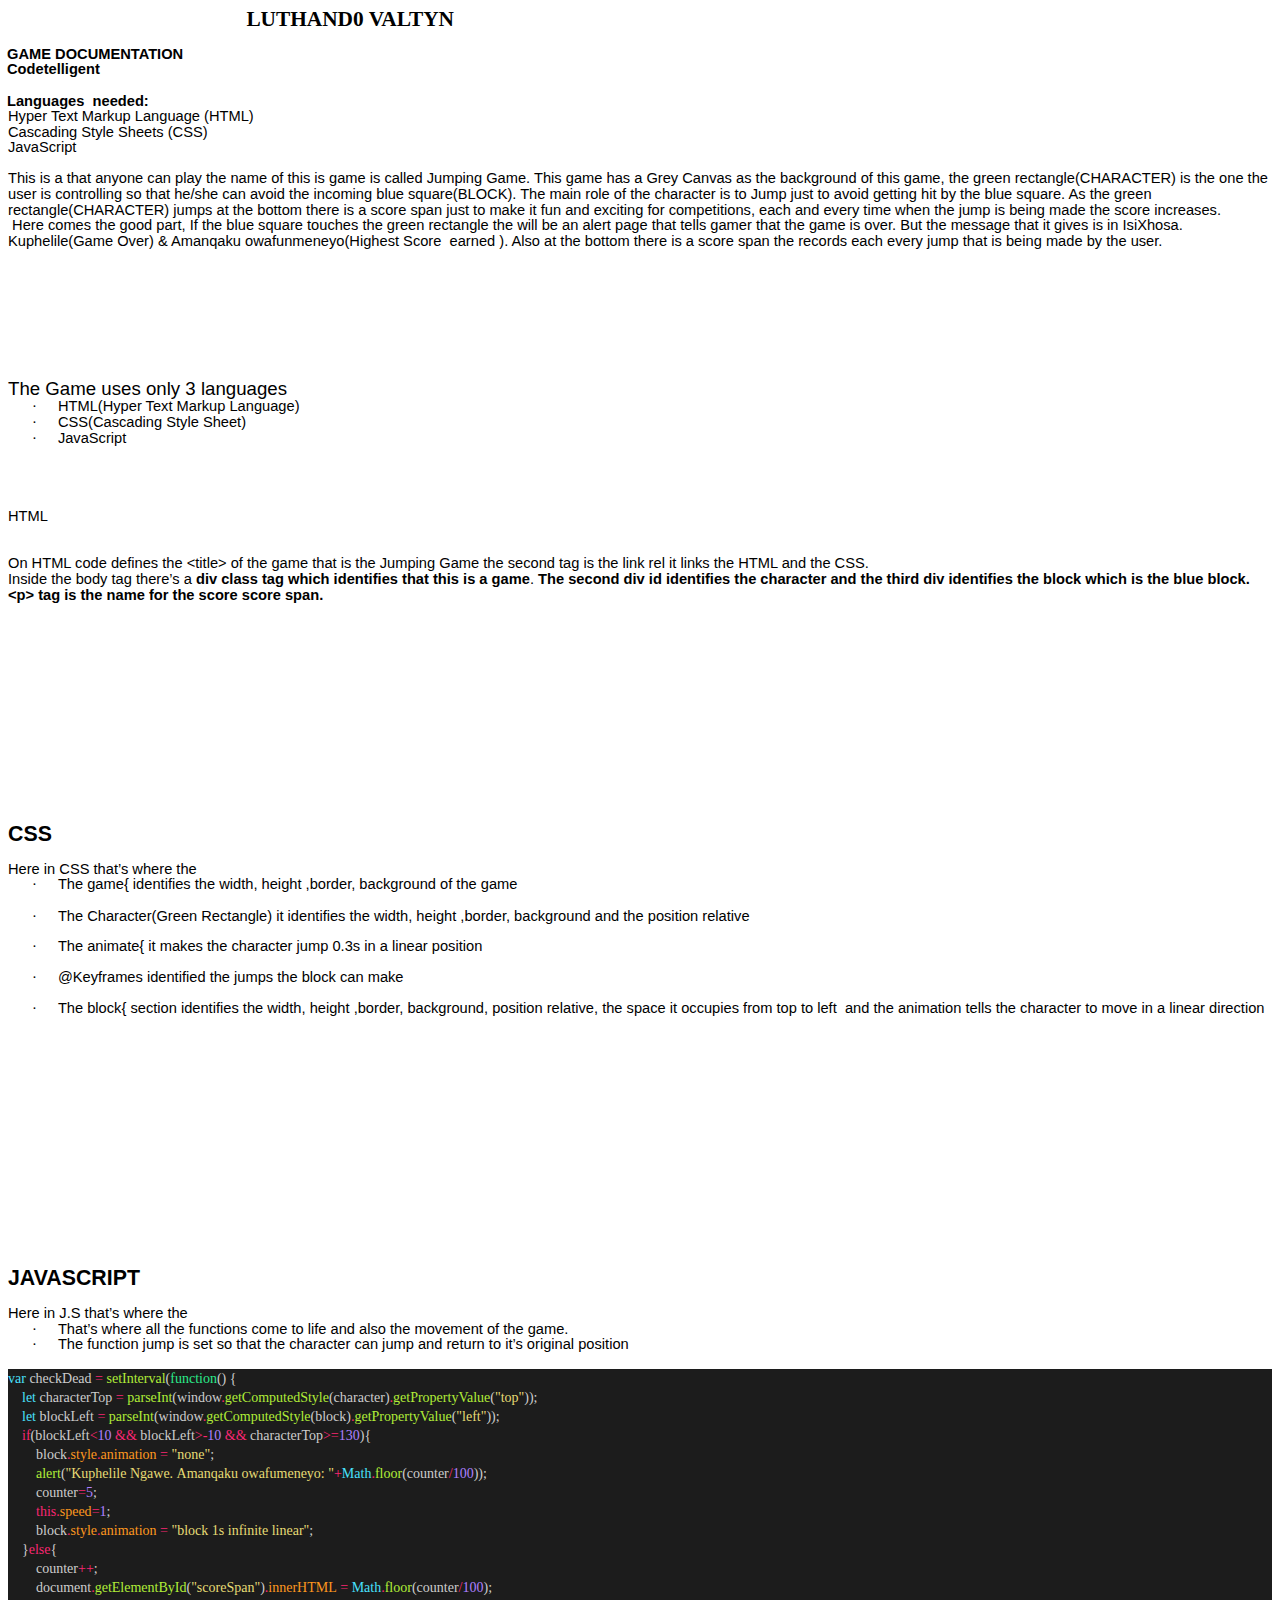
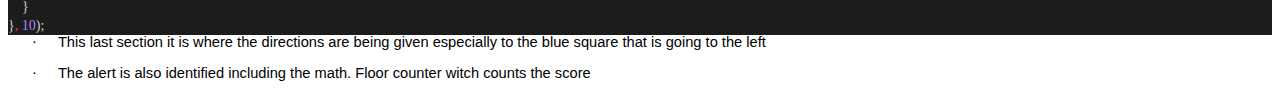
<file: Luthando Valtyn.htm>
<html xmlns:v="urn:schemas-microsoft-com:vml"
xmlns:o="urn:schemas-microsoft-com:office:office"
xmlns:w="urn:schemas-microsoft-com:office:word"
xmlns:m="http://schemas.microsoft.com/office/2004/12/omml"
xmlns="http://www.w3.org/TR/REC-html40">

<head>
<meta http-equiv=Content-Type content="text/html; charset=windows-1252">
<meta name=ProgId content=Word.Document>
<meta name=Generator content="Microsoft Word 15">
<meta name=Originator content="Microsoft Word 15">
<link rel=File-List href="Luthando%20Valtyn_files/filelist.xml">
<link rel=Edit-Time-Data href="Luthando%20Valtyn_files/editdata.mso">
<!--[if !mso]>
<style>
v\:* {behavior:url(#default#VML);}
o\:* {behavior:url(#default#VML);}
w\:* {behavior:url(#default#VML);}
.shape {behavior:url(#default#VML);}
</style>
<![endif]--><!--[if gte mso 9]><xml>
 <o:DocumentProperties>
  <o:Author>Luthando Valtyn</o:Author>
  <o:LastAuthor>Luthando Valtyn</o:LastAuthor>
  <o:Revision>2</o:Revision>
  <o:TotalTime>20</o:TotalTime>
  <o:Created>2020-11-03T12:48:00Z</o:Created>
  <o:LastSaved>2020-11-03T12:48:00Z</o:LastSaved>
  <o:Pages>1</o:Pages>
  <o:Words>475</o:Words>
  <o:Characters>2713</o:Characters>
  <o:Lines>22</o:Lines>
  <o:Paragraphs>6</o:Paragraphs>
  <o:CharactersWithSpaces>3182</o:CharactersWithSpaces>
  <o:Version>15.00</o:Version>
 </o:DocumentProperties>
 <o:OfficeDocumentSettings>
  <o:RelyOnVML/>
  <o:AllowPNG/>
 </o:OfficeDocumentSettings>
</xml><![endif]-->
<link rel=dataStoreItem href="Luthando%20Valtyn_files/item0015.xml"
target="Luthando%20Valtyn_files/props016.xml">
<link rel=themeData href="Luthando%20Valtyn_files/themedata.thmx">
<link rel=colorSchemeMapping
href="Luthando%20Valtyn_files/colorschememapping.xml">
<!--[if gte mso 9]><xml>
 <w:WordDocument>
  <w:TrackMoves>false</w:TrackMoves>
  <w:TrackFormatting/>
  <w:PunctuationKerning/>
  <w:ValidateAgainstSchemas/>
  <w:SaveIfXMLInvalid>false</w:SaveIfXMLInvalid>
  <w:IgnoreMixedContent>false</w:IgnoreMixedContent>
  <w:AlwaysShowPlaceholderText>false</w:AlwaysShowPlaceholderText>
  <w:DoNotPromoteQF/>
  <w:LidThemeOther>EN-US</w:LidThemeOther>
  <w:LidThemeAsian>X-NONE</w:LidThemeAsian>
  <w:LidThemeComplexScript>X-NONE</w:LidThemeComplexScript>
  <w:Compatibility>
   <w:BreakWrappedTables/>
   <w:SnapToGridInCell/>
   <w:WrapTextWithPunct/>
   <w:UseAsianBreakRules/>
   <w:DontGrowAutofit/>
   <w:SplitPgBreakAndParaMark/>
   <w:EnableOpenTypeKerning/>
   <w:DontFlipMirrorIndents/>
   <w:OverrideTableStyleHps/>
   <w:UseFELayout/>
  </w:Compatibility>
  <w:DoNotOptimizeForBrowser/>
  <m:mathPr>
   <m:mathFont m:val="Cambria Math"/>
   <m:brkBin m:val="before"/>
   <m:brkBinSub m:val="&#45;-"/>
   <m:smallFrac m:val="off"/>
   <m:dispDef/>
   <m:lMargin m:val="0"/>
   <m:rMargin m:val="0"/>
   <m:defJc m:val="centerGroup"/>
   <m:wrapIndent m:val="1440"/>
   <m:intLim m:val="subSup"/>
   <m:naryLim m:val="undOvr"/>
  </m:mathPr></w:WordDocument>
</xml><![endif]--><!--[if gte mso 9]><xml>
 <w:LatentStyles DefLockedState="false" DefUnhideWhenUsed="false"
  DefSemiHidden="false" DefQFormat="false" DefPriority="99"
  LatentStyleCount="371">
  <w:LsdException Locked="false" Priority="0" QFormat="true" Name="Normal"/>
  <w:LsdException Locked="false" Priority="9" QFormat="true" Name="heading 1"/>
  <w:LsdException Locked="false" Priority="9" SemiHidden="true"
   UnhideWhenUsed="true" QFormat="true" Name="heading 2"/>
  <w:LsdException Locked="false" Priority="9" SemiHidden="true"
   UnhideWhenUsed="true" QFormat="true" Name="heading 3"/>
  <w:LsdException Locked="false" Priority="9" SemiHidden="true"
   UnhideWhenUsed="true" QFormat="true" Name="heading 4"/>
  <w:LsdException Locked="false" Priority="9" SemiHidden="true"
   UnhideWhenUsed="true" QFormat="true" Name="heading 5"/>
  <w:LsdException Locked="false" Priority="9" SemiHidden="true"
   UnhideWhenUsed="true" QFormat="true" Name="heading 6"/>
  <w:LsdException Locked="false" Priority="9" SemiHidden="true"
   UnhideWhenUsed="true" QFormat="true" Name="heading 7"/>
  <w:LsdException Locked="false" Priority="9" SemiHidden="true"
   UnhideWhenUsed="true" QFormat="true" Name="heading 8"/>
  <w:LsdException Locked="false" Priority="9" SemiHidden="true"
   UnhideWhenUsed="true" QFormat="true" Name="heading 9"/>
  <w:LsdException Locked="false" SemiHidden="true" UnhideWhenUsed="true"
   Name="index 1"/>
  <w:LsdException Locked="false" SemiHidden="true" UnhideWhenUsed="true"
   Name="index 2"/>
  <w:LsdException Locked="false" SemiHidden="true" UnhideWhenUsed="true"
   Name="index 3"/>
  <w:LsdException Locked="false" SemiHidden="true" UnhideWhenUsed="true"
   Name="index 4"/>
  <w:LsdException Locked="false" SemiHidden="true" UnhideWhenUsed="true"
   Name="index 5"/>
  <w:LsdException Locked="false" SemiHidden="true" UnhideWhenUsed="true"
   Name="index 6"/>
  <w:LsdException Locked="false" SemiHidden="true" UnhideWhenUsed="true"
   Name="index 7"/>
  <w:LsdException Locked="false" SemiHidden="true" UnhideWhenUsed="true"
   Name="index 8"/>
  <w:LsdException Locked="false" SemiHidden="true" UnhideWhenUsed="true"
   Name="index 9"/>
  <w:LsdException Locked="false" Priority="39" SemiHidden="true"
   UnhideWhenUsed="true" Name="toc 1"/>
  <w:LsdException Locked="false" Priority="39" SemiHidden="true"
   UnhideWhenUsed="true" Name="toc 2"/>
  <w:LsdException Locked="false" Priority="39" SemiHidden="true"
   UnhideWhenUsed="true" Name="toc 3"/>
  <w:LsdException Locked="false" Priority="39" SemiHidden="true"
   UnhideWhenUsed="true" Name="toc 4"/>
  <w:LsdException Locked="false" Priority="39" SemiHidden="true"
   UnhideWhenUsed="true" Name="toc 5"/>
  <w:LsdException Locked="false" Priority="39" SemiHidden="true"
   UnhideWhenUsed="true" Name="toc 6"/>
  <w:LsdException Locked="false" Priority="39" SemiHidden="true"
   UnhideWhenUsed="true" Name="toc 7"/>
  <w:LsdException Locked="false" Priority="39" SemiHidden="true"
   UnhideWhenUsed="true" Name="toc 8"/>
  <w:LsdException Locked="false" Priority="39" SemiHidden="true"
   UnhideWhenUsed="true" Name="toc 9"/>
  <w:LsdException Locked="false" SemiHidden="true" UnhideWhenUsed="true"
   Name="Normal Indent"/>
  <w:LsdException Locked="false" SemiHidden="true" UnhideWhenUsed="true"
   Name="footnote text"/>
  <w:LsdException Locked="false" SemiHidden="true" UnhideWhenUsed="true"
   Name="annotation text"/>
  <w:LsdException Locked="false" SemiHidden="true" UnhideWhenUsed="true"
   Name="header"/>
  <w:LsdException Locked="false" SemiHidden="true" UnhideWhenUsed="true"
   Name="footer"/>
  <w:LsdException Locked="false" SemiHidden="true" UnhideWhenUsed="true"
   Name="index heading"/>
  <w:LsdException Locked="false" Priority="35" SemiHidden="true"
   UnhideWhenUsed="true" QFormat="true" Name="caption"/>
  <w:LsdException Locked="false" SemiHidden="true" UnhideWhenUsed="true"
   Name="table of figures"/>
  <w:LsdException Locked="false" SemiHidden="true" UnhideWhenUsed="true"
   Name="envelope address"/>
  <w:LsdException Locked="false" SemiHidden="true" UnhideWhenUsed="true"
   Name="envelope return"/>
  <w:LsdException Locked="false" SemiHidden="true" UnhideWhenUsed="true"
   Name="footnote reference"/>
  <w:LsdException Locked="false" SemiHidden="true" UnhideWhenUsed="true"
   Name="annotation reference"/>
  <w:LsdException Locked="false" SemiHidden="true" UnhideWhenUsed="true"
   Name="line number"/>
  <w:LsdException Locked="false" SemiHidden="true" UnhideWhenUsed="true"
   Name="page number"/>
  <w:LsdException Locked="false" SemiHidden="true" UnhideWhenUsed="true"
   Name="endnote reference"/>
  <w:LsdException Locked="false" SemiHidden="true" UnhideWhenUsed="true"
   Name="endnote text"/>
  <w:LsdException Locked="false" SemiHidden="true" UnhideWhenUsed="true"
   Name="table of authorities"/>
  <w:LsdException Locked="false" SemiHidden="true" UnhideWhenUsed="true"
   Name="macro"/>
  <w:LsdException Locked="false" SemiHidden="true" UnhideWhenUsed="true"
   Name="toa heading"/>
  <w:LsdException Locked="false" SemiHidden="true" UnhideWhenUsed="true"
   Name="List"/>
  <w:LsdException Locked="false" SemiHidden="true" UnhideWhenUsed="true"
   Name="List Bullet"/>
  <w:LsdException Locked="false" SemiHidden="true" UnhideWhenUsed="true"
   Name="List Number"/>
  <w:LsdException Locked="false" SemiHidden="true" UnhideWhenUsed="true"
   Name="List 2"/>
  <w:LsdException Locked="false" SemiHidden="true" UnhideWhenUsed="true"
   Name="List 3"/>
  <w:LsdException Locked="false" SemiHidden="true" UnhideWhenUsed="true"
   Name="List 4"/>
  <w:LsdException Locked="false" SemiHidden="true" UnhideWhenUsed="true"
   Name="List 5"/>
  <w:LsdException Locked="false" SemiHidden="true" UnhideWhenUsed="true"
   Name="List Bullet 2"/>
  <w:LsdException Locked="false" SemiHidden="true" UnhideWhenUsed="true"
   Name="List Bullet 3"/>
  <w:LsdException Locked="false" SemiHidden="true" UnhideWhenUsed="true"
   Name="List Bullet 4"/>
  <w:LsdException Locked="false" SemiHidden="true" UnhideWhenUsed="true"
   Name="List Bullet 5"/>
  <w:LsdException Locked="false" SemiHidden="true" UnhideWhenUsed="true"
   Name="List Number 2"/>
  <w:LsdException Locked="false" SemiHidden="true" UnhideWhenUsed="true"
   Name="List Number 3"/>
  <w:LsdException Locked="false" SemiHidden="true" UnhideWhenUsed="true"
   Name="List Number 4"/>
  <w:LsdException Locked="false" SemiHidden="true" UnhideWhenUsed="true"
   Name="List Number 5"/>
  <w:LsdException Locked="false" Priority="10" QFormat="true" Name="Title"/>
  <w:LsdException Locked="false" SemiHidden="true" UnhideWhenUsed="true"
   Name="Closing"/>
  <w:LsdException Locked="false" SemiHidden="true" UnhideWhenUsed="true"
   Name="Signature"/>
  <w:LsdException Locked="false" Priority="1" SemiHidden="true"
   UnhideWhenUsed="true" Name="Default Paragraph Font"/>
  <w:LsdException Locked="false" SemiHidden="true" UnhideWhenUsed="true"
   Name="Body Text"/>
  <w:LsdException Locked="false" SemiHidden="true" UnhideWhenUsed="true"
   Name="Body Text Indent"/>
  <w:LsdException Locked="false" SemiHidden="true" UnhideWhenUsed="true"
   Name="List Continue"/>
  <w:LsdException Locked="false" SemiHidden="true" UnhideWhenUsed="true"
   Name="List Continue 2"/>
  <w:LsdException Locked="false" SemiHidden="true" UnhideWhenUsed="true"
   Name="List Continue 3"/>
  <w:LsdException Locked="false" SemiHidden="true" UnhideWhenUsed="true"
   Name="List Continue 4"/>
  <w:LsdException Locked="false" SemiHidden="true" UnhideWhenUsed="true"
   Name="List Continue 5"/>
  <w:LsdException Locked="false" SemiHidden="true" UnhideWhenUsed="true"
   Name="Message Header"/>
  <w:LsdException Locked="false" Priority="11" QFormat="true" Name="Subtitle"/>
  <w:LsdException Locked="false" SemiHidden="true" UnhideWhenUsed="true"
   Name="Salutation"/>
  <w:LsdException Locked="false" SemiHidden="true" UnhideWhenUsed="true"
   Name="Date"/>
  <w:LsdException Locked="false" SemiHidden="true" UnhideWhenUsed="true"
   Name="Body Text First Indent"/>
  <w:LsdException Locked="false" SemiHidden="true" UnhideWhenUsed="true"
   Name="Body Text First Indent 2"/>
  <w:LsdException Locked="false" SemiHidden="true" UnhideWhenUsed="true"
   Name="Note Heading"/>
  <w:LsdException Locked="false" SemiHidden="true" UnhideWhenUsed="true"
   Name="Body Text 2"/>
  <w:LsdException Locked="false" SemiHidden="true" UnhideWhenUsed="true"
   Name="Body Text 3"/>
  <w:LsdException Locked="false" SemiHidden="true" UnhideWhenUsed="true"
   Name="Body Text Indent 2"/>
  <w:LsdException Locked="false" SemiHidden="true" UnhideWhenUsed="true"
   Name="Body Text Indent 3"/>
  <w:LsdException Locked="false" SemiHidden="true" UnhideWhenUsed="true"
   Name="Block Text"/>
  <w:LsdException Locked="false" SemiHidden="true" UnhideWhenUsed="true"
   Name="Hyperlink"/>
  <w:LsdException Locked="false" SemiHidden="true" UnhideWhenUsed="true"
   Name="FollowedHyperlink"/>
  <w:LsdException Locked="false" Priority="22" QFormat="true" Name="Strong"/>
  <w:LsdException Locked="false" Priority="20" QFormat="true" Name="Emphasis"/>
  <w:LsdException Locked="false" SemiHidden="true" UnhideWhenUsed="true"
   Name="Document Map"/>
  <w:LsdException Locked="false" SemiHidden="true" UnhideWhenUsed="true"
   Name="Plain Text"/>
  <w:LsdException Locked="false" SemiHidden="true" UnhideWhenUsed="true"
   Name="E-mail Signature"/>
  <w:LsdException Locked="false" SemiHidden="true" UnhideWhenUsed="true"
   Name="HTML Top of Form"/>
  <w:LsdException Locked="false" SemiHidden="true" UnhideWhenUsed="true"
   Name="HTML Bottom of Form"/>
  <w:LsdException Locked="false" SemiHidden="true" UnhideWhenUsed="true"
   Name="Normal (Web)"/>
  <w:LsdException Locked="false" SemiHidden="true" UnhideWhenUsed="true"
   Name="HTML Acronym"/>
  <w:LsdException Locked="false" SemiHidden="true" UnhideWhenUsed="true"
   Name="HTML Address"/>
  <w:LsdException Locked="false" SemiHidden="true" UnhideWhenUsed="true"
   Name="HTML Cite"/>
  <w:LsdException Locked="false" SemiHidden="true" UnhideWhenUsed="true"
   Name="HTML Code"/>
  <w:LsdException Locked="false" SemiHidden="true" UnhideWhenUsed="true"
   Name="HTML Definition"/>
  <w:LsdException Locked="false" SemiHidden="true" UnhideWhenUsed="true"
   Name="HTML Keyboard"/>
  <w:LsdException Locked="false" SemiHidden="true" UnhideWhenUsed="true"
   Name="HTML Preformatted"/>
  <w:LsdException Locked="false" SemiHidden="true" UnhideWhenUsed="true"
   Name="HTML Sample"/>
  <w:LsdException Locked="false" SemiHidden="true" UnhideWhenUsed="true"
   Name="HTML Typewriter"/>
  <w:LsdException Locked="false" SemiHidden="true" UnhideWhenUsed="true"
   Name="HTML Variable"/>
  <w:LsdException Locked="false" SemiHidden="true" UnhideWhenUsed="true"
   Name="Normal Table"/>
  <w:LsdException Locked="false" SemiHidden="true" UnhideWhenUsed="true"
   Name="annotation subject"/>
  <w:LsdException Locked="false" SemiHidden="true" UnhideWhenUsed="true"
   Name="No List"/>
  <w:LsdException Locked="false" SemiHidden="true" UnhideWhenUsed="true"
   Name="Outline List 1"/>
  <w:LsdException Locked="false" SemiHidden="true" UnhideWhenUsed="true"
   Name="Outline List 2"/>
  <w:LsdException Locked="false" SemiHidden="true" UnhideWhenUsed="true"
   Name="Outline List 3"/>
  <w:LsdException Locked="false" SemiHidden="true" UnhideWhenUsed="true"
   Name="Table Simple 1"/>
  <w:LsdException Locked="false" SemiHidden="true" UnhideWhenUsed="true"
   Name="Table Simple 2"/>
  <w:LsdException Locked="false" SemiHidden="true" UnhideWhenUsed="true"
   Name="Table Simple 3"/>
  <w:LsdException Locked="false" SemiHidden="true" UnhideWhenUsed="true"
   Name="Table Classic 1"/>
  <w:LsdException Locked="false" SemiHidden="true" UnhideWhenUsed="true"
   Name="Table Classic 2"/>
  <w:LsdException Locked="false" SemiHidden="true" UnhideWhenUsed="true"
   Name="Table Classic 3"/>
  <w:LsdException Locked="false" SemiHidden="true" UnhideWhenUsed="true"
   Name="Table Classic 4"/>
  <w:LsdException Locked="false" SemiHidden="true" UnhideWhenUsed="true"
   Name="Table Colorful 1"/>
  <w:LsdException Locked="false" SemiHidden="true" UnhideWhenUsed="true"
   Name="Table Colorful 2"/>
  <w:LsdException Locked="false" SemiHidden="true" UnhideWhenUsed="true"
   Name="Table Colorful 3"/>
  <w:LsdException Locked="false" SemiHidden="true" UnhideWhenUsed="true"
   Name="Table Columns 1"/>
  <w:LsdException Locked="false" SemiHidden="true" UnhideWhenUsed="true"
   Name="Table Columns 2"/>
  <w:LsdException Locked="false" SemiHidden="true" UnhideWhenUsed="true"
   Name="Table Columns 3"/>
  <w:LsdException Locked="false" SemiHidden="true" UnhideWhenUsed="true"
   Name="Table Columns 4"/>
  <w:LsdException Locked="false" SemiHidden="true" UnhideWhenUsed="true"
   Name="Table Columns 5"/>
  <w:LsdException Locked="false" SemiHidden="true" UnhideWhenUsed="true"
   Name="Table Grid 1"/>
  <w:LsdException Locked="false" SemiHidden="true" UnhideWhenUsed="true"
   Name="Table Grid 2"/>
  <w:LsdException Locked="false" SemiHidden="true" UnhideWhenUsed="true"
   Name="Table Grid 3"/>
  <w:LsdException Locked="false" SemiHidden="true" UnhideWhenUsed="true"
   Name="Table Grid 4"/>
  <w:LsdException Locked="false" SemiHidden="true" UnhideWhenUsed="true"
   Name="Table Grid 5"/>
  <w:LsdException Locked="false" SemiHidden="true" UnhideWhenUsed="true"
   Name="Table Grid 6"/>
  <w:LsdException Locked="false" SemiHidden="true" UnhideWhenUsed="true"
   Name="Table Grid 7"/>
  <w:LsdException Locked="false" SemiHidden="true" UnhideWhenUsed="true"
   Name="Table Grid 8"/>
  <w:LsdException Locked="false" SemiHidden="true" UnhideWhenUsed="true"
   Name="Table List 1"/>
  <w:LsdException Locked="false" SemiHidden="true" UnhideWhenUsed="true"
   Name="Table List 2"/>
  <w:LsdException Locked="false" SemiHidden="true" UnhideWhenUsed="true"
   Name="Table List 3"/>
  <w:LsdException Locked="false" SemiHidden="true" UnhideWhenUsed="true"
   Name="Table List 4"/>
  <w:LsdException Locked="false" SemiHidden="true" UnhideWhenUsed="true"
   Name="Table List 5"/>
  <w:LsdException Locked="false" SemiHidden="true" UnhideWhenUsed="true"
   Name="Table List 6"/>
  <w:LsdException Locked="false" SemiHidden="true" UnhideWhenUsed="true"
   Name="Table List 7"/>
  <w:LsdException Locked="false" SemiHidden="true" UnhideWhenUsed="true"
   Name="Table List 8"/>
  <w:LsdException Locked="false" SemiHidden="true" UnhideWhenUsed="true"
   Name="Table 3D effects 1"/>
  <w:LsdException Locked="false" SemiHidden="true" UnhideWhenUsed="true"
   Name="Table 3D effects 2"/>
  <w:LsdException Locked="false" SemiHidden="true" UnhideWhenUsed="true"
   Name="Table 3D effects 3"/>
  <w:LsdException Locked="false" SemiHidden="true" UnhideWhenUsed="true"
   Name="Table Contemporary"/>
  <w:LsdException Locked="false" SemiHidden="true" UnhideWhenUsed="true"
   Name="Table Elegant"/>
  <w:LsdException Locked="false" SemiHidden="true" UnhideWhenUsed="true"
   Name="Table Professional"/>
  <w:LsdException Locked="false" SemiHidden="true" UnhideWhenUsed="true"
   Name="Table Subtle 1"/>
  <w:LsdException Locked="false" SemiHidden="true" UnhideWhenUsed="true"
   Name="Table Subtle 2"/>
  <w:LsdException Locked="false" SemiHidden="true" UnhideWhenUsed="true"
   Name="Table Web 1"/>
  <w:LsdException Locked="false" SemiHidden="true" UnhideWhenUsed="true"
   Name="Table Web 2"/>
  <w:LsdException Locked="false" SemiHidden="true" UnhideWhenUsed="true"
   Name="Table Web 3"/>
  <w:LsdException Locked="false" SemiHidden="true" UnhideWhenUsed="true"
   Name="Balloon Text"/>
  <w:LsdException Locked="false" Priority="39" Name="Table Grid"/>
  <w:LsdException Locked="false" SemiHidden="true" UnhideWhenUsed="true"
   Name="Table Theme"/>
  <w:LsdException Locked="false" SemiHidden="true" Name="Placeholder Text"/>
  <w:LsdException Locked="false" Priority="1" QFormat="true" Name="No Spacing"/>
  <w:LsdException Locked="false" Priority="60" Name="Light Shading"/>
  <w:LsdException Locked="false" Priority="61" Name="Light List"/>
  <w:LsdException Locked="false" Priority="62" Name="Light Grid"/>
  <w:LsdException Locked="false" Priority="63" Name="Medium Shading 1"/>
  <w:LsdException Locked="false" Priority="64" Name="Medium Shading 2"/>
  <w:LsdException Locked="false" Priority="65" Name="Medium List 1"/>
  <w:LsdException Locked="false" Priority="66" Name="Medium List 2"/>
  <w:LsdException Locked="false" Priority="67" Name="Medium Grid 1"/>
  <w:LsdException Locked="false" Priority="68" Name="Medium Grid 2"/>
  <w:LsdException Locked="false" Priority="69" Name="Medium Grid 3"/>
  <w:LsdException Locked="false" Priority="70" Name="Dark List"/>
  <w:LsdException Locked="false" Priority="71" Name="Colorful Shading"/>
  <w:LsdException Locked="false" Priority="72" Name="Colorful List"/>
  <w:LsdException Locked="false" Priority="73" Name="Colorful Grid"/>
  <w:LsdException Locked="false" Priority="60" Name="Light Shading Accent 1"/>
  <w:LsdException Locked="false" Priority="61" Name="Light List Accent 1"/>
  <w:LsdException Locked="false" Priority="62" Name="Light Grid Accent 1"/>
  <w:LsdException Locked="false" Priority="63" Name="Medium Shading 1 Accent 1"/>
  <w:LsdException Locked="false" Priority="64" Name="Medium Shading 2 Accent 1"/>
  <w:LsdException Locked="false" Priority="65" Name="Medium List 1 Accent 1"/>
  <w:LsdException Locked="false" SemiHidden="true" Name="Revision"/>
  <w:LsdException Locked="false" Priority="34" QFormat="true"
   Name="List Paragraph"/>
  <w:LsdException Locked="false" Priority="29" QFormat="true" Name="Quote"/>
  <w:LsdException Locked="false" Priority="30" QFormat="true"
   Name="Intense Quote"/>
  <w:LsdException Locked="false" Priority="66" Name="Medium List 2 Accent 1"/>
  <w:LsdException Locked="false" Priority="67" Name="Medium Grid 1 Accent 1"/>
  <w:LsdException Locked="false" Priority="68" Name="Medium Grid 2 Accent 1"/>
  <w:LsdException Locked="false" Priority="69" Name="Medium Grid 3 Accent 1"/>
  <w:LsdException Locked="false" Priority="70" Name="Dark List Accent 1"/>
  <w:LsdException Locked="false" Priority="71" Name="Colorful Shading Accent 1"/>
  <w:LsdException Locked="false" Priority="72" Name="Colorful List Accent 1"/>
  <w:LsdException Locked="false" Priority="73" Name="Colorful Grid Accent 1"/>
  <w:LsdException Locked="false" Priority="60" Name="Light Shading Accent 2"/>
  <w:LsdException Locked="false" Priority="61" Name="Light List Accent 2"/>
  <w:LsdException Locked="false" Priority="62" Name="Light Grid Accent 2"/>
  <w:LsdException Locked="false" Priority="63" Name="Medium Shading 1 Accent 2"/>
  <w:LsdException Locked="false" Priority="64" Name="Medium Shading 2 Accent 2"/>
  <w:LsdException Locked="false" Priority="65" Name="Medium List 1 Accent 2"/>
  <w:LsdException Locked="false" Priority="66" Name="Medium List 2 Accent 2"/>
  <w:LsdException Locked="false" Priority="67" Name="Medium Grid 1 Accent 2"/>
  <w:LsdException Locked="false" Priority="68" Name="Medium Grid 2 Accent 2"/>
  <w:LsdException Locked="false" Priority="69" Name="Medium Grid 3 Accent 2"/>
  <w:LsdException Locked="false" Priority="70" Name="Dark List Accent 2"/>
  <w:LsdException Locked="false" Priority="71" Name="Colorful Shading Accent 2"/>
  <w:LsdException Locked="false" Priority="72" Name="Colorful List Accent 2"/>
  <w:LsdException Locked="false" Priority="73" Name="Colorful Grid Accent 2"/>
  <w:LsdException Locked="false" Priority="60" Name="Light Shading Accent 3"/>
  <w:LsdException Locked="false" Priority="61" Name="Light List Accent 3"/>
  <w:LsdException Locked="false" Priority="62" Name="Light Grid Accent 3"/>
  <w:LsdException Locked="false" Priority="63" Name="Medium Shading 1 Accent 3"/>
  <w:LsdException Locked="false" Priority="64" Name="Medium Shading 2 Accent 3"/>
  <w:LsdException Locked="false" Priority="65" Name="Medium List 1 Accent 3"/>
  <w:LsdException Locked="false" Priority="66" Name="Medium List 2 Accent 3"/>
  <w:LsdException Locked="false" Priority="67" Name="Medium Grid 1 Accent 3"/>
  <w:LsdException Locked="false" Priority="68" Name="Medium Grid 2 Accent 3"/>
  <w:LsdException Locked="false" Priority="69" Name="Medium Grid 3 Accent 3"/>
  <w:LsdException Locked="false" Priority="70" Name="Dark List Accent 3"/>
  <w:LsdException Locked="false" Priority="71" Name="Colorful Shading Accent 3"/>
  <w:LsdException Locked="false" Priority="72" Name="Colorful List Accent 3"/>
  <w:LsdException Locked="false" Priority="73" Name="Colorful Grid Accent 3"/>
  <w:LsdException Locked="false" Priority="60" Name="Light Shading Accent 4"/>
  <w:LsdException Locked="false" Priority="61" Name="Light List Accent 4"/>
  <w:LsdException Locked="false" Priority="62" Name="Light Grid Accent 4"/>
  <w:LsdException Locked="false" Priority="63" Name="Medium Shading 1 Accent 4"/>
  <w:LsdException Locked="false" Priority="64" Name="Medium Shading 2 Accent 4"/>
  <w:LsdException Locked="false" Priority="65" Name="Medium List 1 Accent 4"/>
  <w:LsdException Locked="false" Priority="66" Name="Medium List 2 Accent 4"/>
  <w:LsdException Locked="false" Priority="67" Name="Medium Grid 1 Accent 4"/>
  <w:LsdException Locked="false" Priority="68" Name="Medium Grid 2 Accent 4"/>
  <w:LsdException Locked="false" Priority="69" Name="Medium Grid 3 Accent 4"/>
  <w:LsdException Locked="false" Priority="70" Name="Dark List Accent 4"/>
  <w:LsdException Locked="false" Priority="71" Name="Colorful Shading Accent 4"/>
  <w:LsdException Locked="false" Priority="72" Name="Colorful List Accent 4"/>
  <w:LsdException Locked="false" Priority="73" Name="Colorful Grid Accent 4"/>
  <w:LsdException Locked="false" Priority="60" Name="Light Shading Accent 5"/>
  <w:LsdException Locked="false" Priority="61" Name="Light List Accent 5"/>
  <w:LsdException Locked="false" Priority="62" Name="Light Grid Accent 5"/>
  <w:LsdException Locked="false" Priority="63" Name="Medium Shading 1 Accent 5"/>
  <w:LsdException Locked="false" Priority="64" Name="Medium Shading 2 Accent 5"/>
  <w:LsdException Locked="false" Priority="65" Name="Medium List 1 Accent 5"/>
  <w:LsdException Locked="false" Priority="66" Name="Medium List 2 Accent 5"/>
  <w:LsdException Locked="false" Priority="67" Name="Medium Grid 1 Accent 5"/>
  <w:LsdException Locked="false" Priority="68" Name="Medium Grid 2 Accent 5"/>
  <w:LsdException Locked="false" Priority="69" Name="Medium Grid 3 Accent 5"/>
  <w:LsdException Locked="false" Priority="70" Name="Dark List Accent 5"/>
  <w:LsdException Locked="false" Priority="71" Name="Colorful Shading Accent 5"/>
  <w:LsdException Locked="false" Priority="72" Name="Colorful List Accent 5"/>
  <w:LsdException Locked="false" Priority="73" Name="Colorful Grid Accent 5"/>
  <w:LsdException Locked="false" Priority="60" Name="Light Shading Accent 6"/>
  <w:LsdException Locked="false" Priority="61" Name="Light List Accent 6"/>
  <w:LsdException Locked="false" Priority="62" Name="Light Grid Accent 6"/>
  <w:LsdException Locked="false" Priority="63" Name="Medium Shading 1 Accent 6"/>
  <w:LsdException Locked="false" Priority="64" Name="Medium Shading 2 Accent 6"/>
  <w:LsdException Locked="false" Priority="65" Name="Medium List 1 Accent 6"/>
  <w:LsdException Locked="false" Priority="66" Name="Medium List 2 Accent 6"/>
  <w:LsdException Locked="false" Priority="67" Name="Medium Grid 1 Accent 6"/>
  <w:LsdException Locked="false" Priority="68" Name="Medium Grid 2 Accent 6"/>
  <w:LsdException Locked="false" Priority="69" Name="Medium Grid 3 Accent 6"/>
  <w:LsdException Locked="false" Priority="70" Name="Dark List Accent 6"/>
  <w:LsdException Locked="false" Priority="71" Name="Colorful Shading Accent 6"/>
  <w:LsdException Locked="false" Priority="72" Name="Colorful List Accent 6"/>
  <w:LsdException Locked="false" Priority="73" Name="Colorful Grid Accent 6"/>
  <w:LsdException Locked="false" Priority="19" QFormat="true"
   Name="Subtle Emphasis"/>
  <w:LsdException Locked="false" Priority="21" QFormat="true"
   Name="Intense Emphasis"/>
  <w:LsdException Locked="false" Priority="31" QFormat="true"
   Name="Subtle Reference"/>
  <w:LsdException Locked="false" Priority="32" QFormat="true"
   Name="Intense Reference"/>
  <w:LsdException Locked="false" Priority="33" QFormat="true" Name="Book Title"/>
  <w:LsdException Locked="false" Priority="37" SemiHidden="true"
   UnhideWhenUsed="true" Name="Bibliography"/>
  <w:LsdException Locked="false" Priority="39" SemiHidden="true"
   UnhideWhenUsed="true" QFormat="true" Name="TOC Heading"/>
  <w:LsdException Locked="false" Priority="41" Name="Plain Table 1"/>
  <w:LsdException Locked="false" Priority="42" Name="Plain Table 2"/>
  <w:LsdException Locked="false" Priority="43" Name="Plain Table 3"/>
  <w:LsdException Locked="false" Priority="44" Name="Plain Table 4"/>
  <w:LsdException Locked="false" Priority="45" Name="Plain Table 5"/>
  <w:LsdException Locked="false" Priority="40" Name="Grid Table Light"/>
  <w:LsdException Locked="false" Priority="46" Name="Grid Table 1 Light"/>
  <w:LsdException Locked="false" Priority="47" Name="Grid Table 2"/>
  <w:LsdException Locked="false" Priority="48" Name="Grid Table 3"/>
  <w:LsdException Locked="false" Priority="49" Name="Grid Table 4"/>
  <w:LsdException Locked="false" Priority="50" Name="Grid Table 5 Dark"/>
  <w:LsdException Locked="false" Priority="51" Name="Grid Table 6 Colorful"/>
  <w:LsdException Locked="false" Priority="52" Name="Grid Table 7 Colorful"/>
  <w:LsdException Locked="false" Priority="46"
   Name="Grid Table 1 Light Accent 1"/>
  <w:LsdException Locked="false" Priority="47" Name="Grid Table 2 Accent 1"/>
  <w:LsdException Locked="false" Priority="48" Name="Grid Table 3 Accent 1"/>
  <w:LsdException Locked="false" Priority="49" Name="Grid Table 4 Accent 1"/>
  <w:LsdException Locked="false" Priority="50" Name="Grid Table 5 Dark Accent 1"/>
  <w:LsdException Locked="false" Priority="51"
   Name="Grid Table 6 Colorful Accent 1"/>
  <w:LsdException Locked="false" Priority="52"
   Name="Grid Table 7 Colorful Accent 1"/>
  <w:LsdException Locked="false" Priority="46"
   Name="Grid Table 1 Light Accent 2"/>
  <w:LsdException Locked="false" Priority="47" Name="Grid Table 2 Accent 2"/>
  <w:LsdException Locked="false" Priority="48" Name="Grid Table 3 Accent 2"/>
  <w:LsdException Locked="false" Priority="49" Name="Grid Table 4 Accent 2"/>
  <w:LsdException Locked="false" Priority="50" Name="Grid Table 5 Dark Accent 2"/>
  <w:LsdException Locked="false" Priority="51"
   Name="Grid Table 6 Colorful Accent 2"/>
  <w:LsdException Locked="false" Priority="52"
   Name="Grid Table 7 Colorful Accent 2"/>
  <w:LsdException Locked="false" Priority="46"
   Name="Grid Table 1 Light Accent 3"/>
  <w:LsdException Locked="false" Priority="47" Name="Grid Table 2 Accent 3"/>
  <w:LsdException Locked="false" Priority="48" Name="Grid Table 3 Accent 3"/>
  <w:LsdException Locked="false" Priority="49" Name="Grid Table 4 Accent 3"/>
  <w:LsdException Locked="false" Priority="50" Name="Grid Table 5 Dark Accent 3"/>
  <w:LsdException Locked="false" Priority="51"
   Name="Grid Table 6 Colorful Accent 3"/>
  <w:LsdException Locked="false" Priority="52"
   Name="Grid Table 7 Colorful Accent 3"/>
  <w:LsdException Locked="false" Priority="46"
   Name="Grid Table 1 Light Accent 4"/>
  <w:LsdException Locked="false" Priority="47" Name="Grid Table 2 Accent 4"/>
  <w:LsdException Locked="false" Priority="48" Name="Grid Table 3 Accent 4"/>
  <w:LsdException Locked="false" Priority="49" Name="Grid Table 4 Accent 4"/>
  <w:LsdException Locked="false" Priority="50" Name="Grid Table 5 Dark Accent 4"/>
  <w:LsdException Locked="false" Priority="51"
   Name="Grid Table 6 Colorful Accent 4"/>
  <w:LsdException Locked="false" Priority="52"
   Name="Grid Table 7 Colorful Accent 4"/>
  <w:LsdException Locked="false" Priority="46"
   Name="Grid Table 1 Light Accent 5"/>
  <w:LsdException Locked="false" Priority="47" Name="Grid Table 2 Accent 5"/>
  <w:LsdException Locked="false" Priority="48" Name="Grid Table 3 Accent 5"/>
  <w:LsdException Locked="false" Priority="49" Name="Grid Table 4 Accent 5"/>
  <w:LsdException Locked="false" Priority="50" Name="Grid Table 5 Dark Accent 5"/>
  <w:LsdException Locked="false" Priority="51"
   Name="Grid Table 6 Colorful Accent 5"/>
  <w:LsdException Locked="false" Priority="52"
   Name="Grid Table 7 Colorful Accent 5"/>
  <w:LsdException Locked="false" Priority="46"
   Name="Grid Table 1 Light Accent 6"/>
  <w:LsdException Locked="false" Priority="47" Name="Grid Table 2 Accent 6"/>
  <w:LsdException Locked="false" Priority="48" Name="Grid Table 3 Accent 6"/>
  <w:LsdException Locked="false" Priority="49" Name="Grid Table 4 Accent 6"/>
  <w:LsdException Locked="false" Priority="50" Name="Grid Table 5 Dark Accent 6"/>
  <w:LsdException Locked="false" Priority="51"
   Name="Grid Table 6 Colorful Accent 6"/>
  <w:LsdException Locked="false" Priority="52"
   Name="Grid Table 7 Colorful Accent 6"/>
  <w:LsdException Locked="false" Priority="46" Name="List Table 1 Light"/>
  <w:LsdException Locked="false" Priority="47" Name="List Table 2"/>
  <w:LsdException Locked="false" Priority="48" Name="List Table 3"/>
  <w:LsdException Locked="false" Priority="49" Name="List Table 4"/>
  <w:LsdException Locked="false" Priority="50" Name="List Table 5 Dark"/>
  <w:LsdException Locked="false" Priority="51" Name="List Table 6 Colorful"/>
  <w:LsdException Locked="false" Priority="52" Name="List Table 7 Colorful"/>
  <w:LsdException Locked="false" Priority="46"
   Name="List Table 1 Light Accent 1"/>
  <w:LsdException Locked="false" Priority="47" Name="List Table 2 Accent 1"/>
  <w:LsdException Locked="false" Priority="48" Name="List Table 3 Accent 1"/>
  <w:LsdException Locked="false" Priority="49" Name="List Table 4 Accent 1"/>
  <w:LsdException Locked="false" Priority="50" Name="List Table 5 Dark Accent 1"/>
  <w:LsdException Locked="false" Priority="51"
   Name="List Table 6 Colorful Accent 1"/>
  <w:LsdException Locked="false" Priority="52"
   Name="List Table 7 Colorful Accent 1"/>
  <w:LsdException Locked="false" Priority="46"
   Name="List Table 1 Light Accent 2"/>
  <w:LsdException Locked="false" Priority="47" Name="List Table 2 Accent 2"/>
  <w:LsdException Locked="false" Priority="48" Name="List Table 3 Accent 2"/>
  <w:LsdException Locked="false" Priority="49" Name="List Table 4 Accent 2"/>
  <w:LsdException Locked="false" Priority="50" Name="List Table 5 Dark Accent 2"/>
  <w:LsdException Locked="false" Priority="51"
   Name="List Table 6 Colorful Accent 2"/>
  <w:LsdException Locked="false" Priority="52"
   Name="List Table 7 Colorful Accent 2"/>
  <w:LsdException Locked="false" Priority="46"
   Name="List Table 1 Light Accent 3"/>
  <w:LsdException Locked="false" Priority="47" Name="List Table 2 Accent 3"/>
  <w:LsdException Locked="false" Priority="48" Name="List Table 3 Accent 3"/>
  <w:LsdException Locked="false" Priority="49" Name="List Table 4 Accent 3"/>
  <w:LsdException Locked="false" Priority="50" Name="List Table 5 Dark Accent 3"/>
  <w:LsdException Locked="false" Priority="51"
   Name="List Table 6 Colorful Accent 3"/>
  <w:LsdException Locked="false" Priority="52"
   Name="List Table 7 Colorful Accent 3"/>
  <w:LsdException Locked="false" Priority="46"
   Name="List Table 1 Light Accent 4"/>
  <w:LsdException Locked="false" Priority="47" Name="List Table 2 Accent 4"/>
  <w:LsdException Locked="false" Priority="48" Name="List Table 3 Accent 4"/>
  <w:LsdException Locked="false" Priority="49" Name="List Table 4 Accent 4"/>
  <w:LsdException Locked="false" Priority="50" Name="List Table 5 Dark Accent 4"/>
  <w:LsdException Locked="false" Priority="51"
   Name="List Table 6 Colorful Accent 4"/>
  <w:LsdException Locked="false" Priority="52"
   Name="List Table 7 Colorful Accent 4"/>
  <w:LsdException Locked="false" Priority="46"
   Name="List Table 1 Light Accent 5"/>
  <w:LsdException Locked="false" Priority="47" Name="List Table 2 Accent 5"/>
  <w:LsdException Locked="false" Priority="48" Name="List Table 3 Accent 5"/>
  <w:LsdException Locked="false" Priority="49" Name="List Table 4 Accent 5"/>
  <w:LsdException Locked="false" Priority="50" Name="List Table 5 Dark Accent 5"/>
  <w:LsdException Locked="false" Priority="51"
   Name="List Table 6 Colorful Accent 5"/>
  <w:LsdException Locked="false" Priority="52"
   Name="List Table 7 Colorful Accent 5"/>
  <w:LsdException Locked="false" Priority="46"
   Name="List Table 1 Light Accent 6"/>
  <w:LsdException Locked="false" Priority="47" Name="List Table 2 Accent 6"/>
  <w:LsdException Locked="false" Priority="48" Name="List Table 3 Accent 6"/>
  <w:LsdException Locked="false" Priority="49" Name="List Table 4 Accent 6"/>
  <w:LsdException Locked="false" Priority="50" Name="List Table 5 Dark Accent 6"/>
  <w:LsdException Locked="false" Priority="51"
   Name="List Table 6 Colorful Accent 6"/>
  <w:LsdException Locked="false" Priority="52"
   Name="List Table 7 Colorful Accent 6"/>
 </w:LatentStyles>
</xml><![endif]-->
<style>
<!--
 /* Font Definitions */
 @font-face
	{font-family:Wingdings;
	panose-1:5 0 0 0 0 0 0 0 0 0;
	mso-font-charset:2;
	mso-generic-font-family:auto;
	mso-font-pitch:variable;
	mso-font-signature:0 268435456 0 0 -2147483648 0;}
@font-face
	{font-family:"Cambria Math";
	panose-1:2 4 5 3 5 4 6 3 2 4;
	mso-font-charset:1;
	mso-generic-font-family:roman;
	mso-font-format:other;
	mso-font-pitch:variable;
	mso-font-signature:0 0 0 0 0 0;}
@font-face
	{font-family:Calibri;
	panose-1:2 15 5 2 2 2 4 3 2 4;
	mso-font-charset:0;
	mso-generic-font-family:swiss;
	mso-font-pitch:variable;
	mso-font-signature:-536870145 1073786111 1 0 415 0;}
@font-face
	{font-family:"Segoe UI";
	panose-1:2 11 5 2 4 2 4 2 2 3;
	mso-font-charset:0;
	mso-generic-font-family:swiss;
	mso-font-format:other;
	mso-font-pitch:variable;
	mso-font-signature:3 0 0 0 1 0;}
@font-face
	{font-family:Algerian;
	panose-1:4 2 7 5 4 10 2 6 7 2;
	mso-font-charset:0;
	mso-generic-font-family:decorative;
	mso-font-pitch:variable;
	mso-font-signature:3 0 0 0 1 0;}
@font-face
	{font-family:"Arial Black";
	panose-1:2 11 10 4 2 1 2 2 2 4;
	mso-font-charset:0;
	mso-generic-font-family:swiss;
	mso-font-pitch:variable;
	mso-font-signature:-1610612049 1073772795 0 0 159 0;}
@font-face
	{font-family:"Berlin Sans FB Demi";
	panose-1:2 14 8 2 2 5 2 2 3 6;
	mso-font-charset:0;
	mso-generic-font-family:swiss;
	mso-font-pitch:variable;
	mso-font-signature:3 0 0 0 1 0;}
@font-face
	{font-family:Consolas;
	panose-1:2 11 6 9 2 2 4 3 2 4;
	mso-font-charset:0;
	mso-generic-font-family:modern;
	mso-font-pitch:fixed;
	mso-font-signature:-536870145 64767 1 0 415 0;}
 /* Style Definitions */
 p.MsoNormal, li.MsoNormal, div.MsoNormal
	{mso-style-unhide:no;
	mso-style-qformat:yes;
	mso-style-parent:"";
	margin-top:0in;
	margin-right:0in;
	margin-bottom:.25pt;
	margin-left:.5pt;
	text-indent:-.5pt;
	line-height:103%;
	mso-pagination:widow-orphan;
	font-size:11.0pt;
	font-family:"Calibri",sans-serif;
	mso-fareast-font-family:Calibri;
	mso-bidi-font-family:Calibri;
	color:black;}
h1
	{mso-style-priority:9;
	mso-style-qformat:yes;
	mso-style-parent:"";
	mso-style-link:"Heading 1 Char";
	mso-style-next:Normal;
	margin-top:0in;
	margin-right:0in;
	margin-bottom:0in;
	margin-left:3.75pt;
	margin-bottom:.0001pt;
	text-indent:-.5pt;
	line-height:107%;
	mso-pagination:widow-orphan lines-together;
	page-break-after:avoid;
	mso-outline-level:1;
	font-size:11.0pt;
	font-family:"Calibri",sans-serif;
	mso-fareast-font-family:Calibri;
	mso-bidi-font-family:Calibri;
	color:black;
	mso-font-kerning:0pt;
	mso-bidi-font-weight:normal;}
p.MsoCommentText, li.MsoCommentText, div.MsoCommentText
	{mso-style-noshow:yes;
	mso-style-priority:99;
	mso-style-link:"Comment Text Char";
	margin-top:0in;
	margin-right:0in;
	margin-bottom:.25pt;
	margin-left:.5pt;
	text-indent:-.5pt;
	mso-pagination:widow-orphan;
	font-size:10.0pt;
	font-family:"Calibri",sans-serif;
	mso-fareast-font-family:Calibri;
	mso-bidi-font-family:Calibri;
	color:black;}
p.MsoHeader, li.MsoHeader, div.MsoHeader
	{mso-style-priority:99;
	mso-style-link:"Header Char";
	margin-top:0in;
	margin-right:0in;
	margin-bottom:0in;
	margin-left:.5pt;
	margin-bottom:.0001pt;
	text-indent:-.5pt;
	mso-pagination:widow-orphan;
	tab-stops:center 3.25in right 6.5in;
	font-size:11.0pt;
	font-family:"Calibri",sans-serif;
	mso-fareast-font-family:Calibri;
	mso-bidi-font-family:Calibri;
	color:black;}
p.MsoFooter, li.MsoFooter, div.MsoFooter
	{mso-style-priority:99;
	mso-style-link:"Footer Char";
	margin-top:0in;
	margin-right:0in;
	margin-bottom:0in;
	margin-left:.5pt;
	margin-bottom:.0001pt;
	text-indent:-.5pt;
	mso-pagination:widow-orphan;
	tab-stops:center 3.25in right 6.5in;
	font-size:11.0pt;
	font-family:"Calibri",sans-serif;
	mso-fareast-font-family:Calibri;
	mso-bidi-font-family:Calibri;
	color:black;}
span.MsoCommentReference
	{mso-style-noshow:yes;
	mso-style-priority:99;
	mso-ansi-font-size:8.0pt;
	mso-bidi-font-size:8.0pt;}
p.MsoCommentSubject, li.MsoCommentSubject, div.MsoCommentSubject
	{mso-style-noshow:yes;
	mso-style-priority:99;
	mso-style-parent:"Comment Text";
	mso-style-link:"Comment Subject Char";
	mso-style-next:"Comment Text";
	margin-top:0in;
	margin-right:0in;
	margin-bottom:.25pt;
	margin-left:.5pt;
	text-indent:-.5pt;
	mso-pagination:widow-orphan;
	font-size:10.0pt;
	font-family:"Calibri",sans-serif;
	mso-fareast-font-family:Calibri;
	mso-bidi-font-family:Calibri;
	color:black;
	font-weight:bold;}
p.MsoAcetate, li.MsoAcetate, div.MsoAcetate
	{mso-style-noshow:yes;
	mso-style-priority:99;
	mso-style-link:"Balloon Text Char";
	margin-top:0in;
	margin-right:0in;
	margin-bottom:0in;
	margin-left:.5pt;
	margin-bottom:.0001pt;
	text-indent:-.5pt;
	mso-pagination:widow-orphan;
	font-size:9.0pt;
	font-family:"Segoe UI",sans-serif;
	mso-fareast-font-family:Calibri;
	mso-bidi-font-family:"Segoe UI";
	color:black;}
p.MsoListParagraph, li.MsoListParagraph, div.MsoListParagraph
	{mso-style-priority:34;
	mso-style-unhide:no;
	mso-style-qformat:yes;
	margin-top:0in;
	margin-right:0in;
	margin-bottom:.25pt;
	margin-left:.5in;
	mso-add-space:auto;
	text-indent:-.5pt;
	line-height:103%;
	mso-pagination:widow-orphan;
	font-size:11.0pt;
	font-family:"Calibri",sans-serif;
	mso-fareast-font-family:Calibri;
	mso-bidi-font-family:Calibri;
	color:black;}
p.MsoListParagraphCxSpFirst, li.MsoListParagraphCxSpFirst, div.MsoListParagraphCxSpFirst
	{mso-style-priority:34;
	mso-style-unhide:no;
	mso-style-qformat:yes;
	mso-style-type:export-only;
	margin-top:0in;
	margin-right:0in;
	margin-bottom:0in;
	margin-left:.5in;
	margin-bottom:.0001pt;
	mso-add-space:auto;
	text-indent:-.5pt;
	line-height:103%;
	mso-pagination:widow-orphan;
	font-size:11.0pt;
	font-family:"Calibri",sans-serif;
	mso-fareast-font-family:Calibri;
	mso-bidi-font-family:Calibri;
	color:black;}
p.MsoListParagraphCxSpMiddle, li.MsoListParagraphCxSpMiddle, div.MsoListParagraphCxSpMiddle
	{mso-style-priority:34;
	mso-style-unhide:no;
	mso-style-qformat:yes;
	mso-style-type:export-only;
	margin-top:0in;
	margin-right:0in;
	margin-bottom:0in;
	margin-left:.5in;
	margin-bottom:.0001pt;
	mso-add-space:auto;
	text-indent:-.5pt;
	line-height:103%;
	mso-pagination:widow-orphan;
	font-size:11.0pt;
	font-family:"Calibri",sans-serif;
	mso-fareast-font-family:Calibri;
	mso-bidi-font-family:Calibri;
	color:black;}
p.MsoListParagraphCxSpLast, li.MsoListParagraphCxSpLast, div.MsoListParagraphCxSpLast
	{mso-style-priority:34;
	mso-style-unhide:no;
	mso-style-qformat:yes;
	mso-style-type:export-only;
	margin-top:0in;
	margin-right:0in;
	margin-bottom:.25pt;
	margin-left:.5in;
	mso-add-space:auto;
	text-indent:-.5pt;
	line-height:103%;
	mso-pagination:widow-orphan;
	font-size:11.0pt;
	font-family:"Calibri",sans-serif;
	mso-fareast-font-family:Calibri;
	mso-bidi-font-family:Calibri;
	color:black;}
span.Heading1Char
	{mso-style-name:"Heading 1 Char";
	mso-style-unhide:no;
	mso-style-locked:yes;
	mso-style-parent:"";
	mso-style-link:"Heading 1";
	mso-ansi-font-size:11.0pt;
	font-family:"Calibri",sans-serif;
	mso-ascii-font-family:Calibri;
	mso-fareast-font-family:Calibri;
	mso-hansi-font-family:Calibri;
	mso-bidi-font-family:Calibri;
	color:black;
	font-weight:bold;
	mso-bidi-font-weight:normal;}
span.HeaderChar
	{mso-style-name:"Header Char";
	mso-style-priority:99;
	mso-style-unhide:no;
	mso-style-locked:yes;
	mso-style-link:Header;
	font-family:"Calibri",sans-serif;
	mso-ascii-font-family:Calibri;
	mso-fareast-font-family:Calibri;
	mso-hansi-font-family:Calibri;
	mso-bidi-font-family:Calibri;
	color:black;}
span.FooterChar
	{mso-style-name:"Footer Char";
	mso-style-priority:99;
	mso-style-unhide:no;
	mso-style-locked:yes;
	mso-style-link:Footer;
	font-family:"Calibri",sans-serif;
	mso-ascii-font-family:Calibri;
	mso-fareast-font-family:Calibri;
	mso-hansi-font-family:Calibri;
	mso-bidi-font-family:Calibri;
	color:black;}
span.CommentTextChar
	{mso-style-name:"Comment Text Char";
	mso-style-noshow:yes;
	mso-style-priority:99;
	mso-style-unhide:no;
	mso-style-locked:yes;
	mso-style-link:"Comment Text";
	mso-ansi-font-size:10.0pt;
	mso-bidi-font-size:10.0pt;
	font-family:"Calibri",sans-serif;
	mso-ascii-font-family:Calibri;
	mso-fareast-font-family:Calibri;
	mso-hansi-font-family:Calibri;
	mso-bidi-font-family:Calibri;
	color:black;}
span.CommentSubjectChar
	{mso-style-name:"Comment Subject Char";
	mso-style-noshow:yes;
	mso-style-priority:99;
	mso-style-unhide:no;
	mso-style-locked:yes;
	mso-style-parent:"Comment Text Char";
	mso-style-link:"Comment Subject";
	mso-ansi-font-size:10.0pt;
	mso-bidi-font-size:10.0pt;
	font-family:"Calibri",sans-serif;
	mso-ascii-font-family:Calibri;
	mso-fareast-font-family:Calibri;
	mso-hansi-font-family:Calibri;
	mso-bidi-font-family:Calibri;
	color:black;
	font-weight:bold;}
span.BalloonTextChar
	{mso-style-name:"Balloon Text Char";
	mso-style-noshow:yes;
	mso-style-priority:99;
	mso-style-unhide:no;
	mso-style-locked:yes;
	mso-style-link:"Balloon Text";
	mso-ansi-font-size:9.0pt;
	mso-bidi-font-size:9.0pt;
	font-family:"Segoe UI",sans-serif;
	mso-ascii-font-family:"Segoe UI";
	mso-fareast-font-family:Calibri;
	mso-hansi-font-family:"Segoe UI";
	mso-bidi-font-family:"Segoe UI";
	color:black;}
.MsoChpDefault
	{mso-style-type:export-only;
	mso-default-props:yes;
	font-family:"Calibri",sans-serif;
	mso-ascii-font-family:Calibri;
	mso-ascii-theme-font:minor-latin;
	mso-fareast-font-family:"Times New Roman";
	mso-fareast-theme-font:minor-fareast;
	mso-hansi-font-family:Calibri;
	mso-hansi-theme-font:minor-latin;
	mso-bidi-font-family:"Times New Roman";
	mso-bidi-theme-font:minor-bidi;}
.MsoPapDefault
	{mso-style-type:export-only;
	margin-bottom:8.0pt;
	line-height:107%;}
 /* Page Definitions */
 @page
	{mso-footnote-separator:url("Luthando%20Valtyn_files/header.htm") fs;
	mso-footnote-continuation-separator:url("Luthando%20Valtyn_files/header.htm") fcs;
	mso-endnote-separator:url("Luthando%20Valtyn_files/header.htm") es;
	mso-endnote-continuation-separator:url("Luthando%20Valtyn_files/header.htm") ecs;}
@page WordSection1
	{size:595.3pt 841.9pt;
	margin:40.5pt 75.25pt 13.5pt 1.0in;
	mso-header-margin:.5in;
	mso-footer-margin:.5in;
	border:double windowtext 4.5pt;
	mso-border-top-alt:thin-thick-small-gap;
	mso-border-left-alt:thin-thick-small-gap;
	mso-border-bottom-alt:thick-thin-small-gap;
	mso-border-right-alt:thick-thin-small-gap;
	mso-border-color-alt:windowtext;
	mso-border-width-alt:4.5pt;
	padding:24.0pt 24.0pt 24.0pt 24.0pt;
	mso-paper-source:0;}
div.WordSection1
	{page:WordSection1;}
 /* List Definitions */
 @list l0
	{mso-list-id:38825603;
	mso-list-type:hybrid;
	mso-list-template-ids:-1240166028 2046878586 2121043526 -1827252072 1086892306 -1979123626 -1105938554 458628044 -1493394368 -1229283000;}
@list l0:level1
	{mso-level-number-format:bullet;
	mso-level-text:�;
	mso-level-tab-stop:none;
	mso-level-number-position:left;
	margin-left:35.25pt;
	text-indent:0in;
	mso-ansi-font-size:11.0pt;
	mso-bidi-font-size:11.0pt;
	mso-ascii-font-family:Calibri;
	mso-fareast-font-family:Calibri;
	mso-hansi-font-family:Calibri;
	mso-bidi-font-family:Calibri;
	color:black;
	border:none;
	mso-ansi-font-weight:normal;
	mso-ansi-font-style:normal;
	text-underline:black;
	text-decoration:none;
	text-underline:none;
	text-decoration:none;
	text-line-through:none;
	vertical-align:baseline;}
@list l0:level2
	{mso-level-number-format:bullet;
	mso-level-text:o;
	mso-level-tab-stop:none;
	mso-level-number-position:left;
	text-indent:0in;
	mso-ansi-font-size:11.0pt;
	mso-bidi-font-size:11.0pt;
	mso-ascii-font-family:Calibri;
	mso-fareast-font-family:Calibri;
	mso-hansi-font-family:Calibri;
	mso-bidi-font-family:Calibri;
	color:black;
	border:none;
	mso-ansi-font-weight:normal;
	mso-ansi-font-style:normal;
	text-underline:black;
	text-decoration:none;
	text-underline:none;
	text-decoration:none;
	text-line-through:none;
	vertical-align:baseline;}
@list l0:level3
	{mso-level-number-format:bullet;
	mso-level-text:\25AA;
	mso-level-tab-stop:none;
	mso-level-number-position:left;
	text-indent:0in;
	mso-ansi-font-size:11.0pt;
	mso-bidi-font-size:11.0pt;
	mso-ascii-font-family:Calibri;
	mso-fareast-font-family:Calibri;
	mso-hansi-font-family:Calibri;
	mso-bidi-font-family:Calibri;
	color:black;
	border:none;
	mso-ansi-font-weight:normal;
	mso-ansi-font-style:normal;
	text-underline:black;
	text-decoration:none;
	text-underline:none;
	text-decoration:none;
	text-line-through:none;
	vertical-align:baseline;}
@list l0:level4
	{mso-level-number-format:bullet;
	mso-level-text:�;
	mso-level-tab-stop:none;
	mso-level-number-position:left;
	text-indent:0in;
	mso-ansi-font-size:11.0pt;
	mso-bidi-font-size:11.0pt;
	mso-ascii-font-family:Calibri;
	mso-fareast-font-family:Calibri;
	mso-hansi-font-family:Calibri;
	mso-bidi-font-family:Calibri;
	color:black;
	border:none;
	mso-ansi-font-weight:normal;
	mso-ansi-font-style:normal;
	text-underline:black;
	text-decoration:none;
	text-underline:none;
	text-decoration:none;
	text-line-through:none;
	vertical-align:baseline;}
@list l0:level5
	{mso-level-number-format:bullet;
	mso-level-text:o;
	mso-level-tab-stop:none;
	mso-level-number-position:left;
	text-indent:0in;
	mso-ansi-font-size:11.0pt;
	mso-bidi-font-size:11.0pt;
	mso-ascii-font-family:Calibri;
	mso-fareast-font-family:Calibri;
	mso-hansi-font-family:Calibri;
	mso-bidi-font-family:Calibri;
	color:black;
	border:none;
	mso-ansi-font-weight:normal;
	mso-ansi-font-style:normal;
	text-underline:black;
	text-decoration:none;
	text-underline:none;
	text-decoration:none;
	text-line-through:none;
	vertical-align:baseline;}
@list l0:level6
	{mso-level-number-format:bullet;
	mso-level-text:\25AA;
	mso-level-tab-stop:none;
	mso-level-number-position:left;
	text-indent:0in;
	mso-ansi-font-size:11.0pt;
	mso-bidi-font-size:11.0pt;
	mso-ascii-font-family:Calibri;
	mso-fareast-font-family:Calibri;
	mso-hansi-font-family:Calibri;
	mso-bidi-font-family:Calibri;
	color:black;
	border:none;
	mso-ansi-font-weight:normal;
	mso-ansi-font-style:normal;
	text-underline:black;
	text-decoration:none;
	text-underline:none;
	text-decoration:none;
	text-line-through:none;
	vertical-align:baseline;}
@list l0:level7
	{mso-level-number-format:bullet;
	mso-level-text:�;
	mso-level-tab-stop:none;
	mso-level-number-position:left;
	text-indent:0in;
	mso-ansi-font-size:11.0pt;
	mso-bidi-font-size:11.0pt;
	mso-ascii-font-family:Calibri;
	mso-fareast-font-family:Calibri;
	mso-hansi-font-family:Calibri;
	mso-bidi-font-family:Calibri;
	color:black;
	border:none;
	mso-ansi-font-weight:normal;
	mso-ansi-font-style:normal;
	text-underline:black;
	text-decoration:none;
	text-underline:none;
	text-decoration:none;
	text-line-through:none;
	vertical-align:baseline;}
@list l0:level8
	{mso-level-number-format:bullet;
	mso-level-text:o;
	mso-level-tab-stop:none;
	mso-level-number-position:left;
	text-indent:0in;
	mso-ansi-font-size:11.0pt;
	mso-bidi-font-size:11.0pt;
	mso-ascii-font-family:Calibri;
	mso-fareast-font-family:Calibri;
	mso-hansi-font-family:Calibri;
	mso-bidi-font-family:Calibri;
	color:black;
	border:none;
	mso-ansi-font-weight:normal;
	mso-ansi-font-style:normal;
	text-underline:black;
	text-decoration:none;
	text-underline:none;
	text-decoration:none;
	text-line-through:none;
	vertical-align:baseline;}
@list l0:level9
	{mso-level-number-format:bullet;
	mso-level-text:\25AA;
	mso-level-tab-stop:none;
	mso-level-number-position:left;
	text-indent:0in;
	mso-ansi-font-size:11.0pt;
	mso-bidi-font-size:11.0pt;
	mso-ascii-font-family:Calibri;
	mso-fareast-font-family:Calibri;
	mso-hansi-font-family:Calibri;
	mso-bidi-font-family:Calibri;
	color:black;
	border:none;
	mso-ansi-font-weight:normal;
	mso-ansi-font-style:normal;
	text-underline:black;
	text-decoration:none;
	text-underline:none;
	text-decoration:none;
	text-line-through:none;
	vertical-align:baseline;}
@list l1
	{mso-list-id:48462301;
	mso-list-type:hybrid;
	mso-list-template-ids:-563318006 -1186036232 61141214 -53068382 -1137390506 2006329080 2142936938 759436072 1280610008 -1812301490;}
@list l1:level1
	{mso-level-number-format:bullet;
	mso-level-text:�;
	mso-level-tab-stop:none;
	mso-level-number-position:left;
	margin-left:35.25pt;
	text-indent:0in;
	mso-ansi-font-size:11.0pt;
	mso-bidi-font-size:11.0pt;
	mso-ascii-font-family:Calibri;
	mso-fareast-font-family:Calibri;
	mso-hansi-font-family:Calibri;
	mso-bidi-font-family:Calibri;
	color:black;
	border:none;
	mso-ansi-font-weight:normal;
	mso-ansi-font-style:normal;
	text-underline:black;
	text-decoration:none;
	text-underline:none;
	text-decoration:none;
	text-line-through:none;
	vertical-align:baseline;}
@list l1:level2
	{mso-level-number-format:bullet;
	mso-level-text:o;
	mso-level-tab-stop:none;
	mso-level-number-position:left;
	text-indent:0in;
	mso-ansi-font-size:11.0pt;
	mso-bidi-font-size:11.0pt;
	mso-ascii-font-family:Calibri;
	mso-fareast-font-family:Calibri;
	mso-hansi-font-family:Calibri;
	mso-bidi-font-family:Calibri;
	color:black;
	border:none;
	mso-ansi-font-weight:normal;
	mso-ansi-font-style:normal;
	text-underline:black;
	text-decoration:none;
	text-underline:none;
	text-decoration:none;
	text-line-through:none;
	vertical-align:baseline;}
@list l1:level3
	{mso-level-number-format:bullet;
	mso-level-text:\25AA;
	mso-level-tab-stop:none;
	mso-level-number-position:left;
	text-indent:0in;
	mso-ansi-font-size:11.0pt;
	mso-bidi-font-size:11.0pt;
	mso-ascii-font-family:Calibri;
	mso-fareast-font-family:Calibri;
	mso-hansi-font-family:Calibri;
	mso-bidi-font-family:Calibri;
	color:black;
	border:none;
	mso-ansi-font-weight:normal;
	mso-ansi-font-style:normal;
	text-underline:black;
	text-decoration:none;
	text-underline:none;
	text-decoration:none;
	text-line-through:none;
	vertical-align:baseline;}
@list l1:level4
	{mso-level-number-format:bullet;
	mso-level-text:�;
	mso-level-tab-stop:none;
	mso-level-number-position:left;
	text-indent:0in;
	mso-ansi-font-size:11.0pt;
	mso-bidi-font-size:11.0pt;
	mso-ascii-font-family:Calibri;
	mso-fareast-font-family:Calibri;
	mso-hansi-font-family:Calibri;
	mso-bidi-font-family:Calibri;
	color:black;
	border:none;
	mso-ansi-font-weight:normal;
	mso-ansi-font-style:normal;
	text-underline:black;
	text-decoration:none;
	text-underline:none;
	text-decoration:none;
	text-line-through:none;
	vertical-align:baseline;}
@list l1:level5
	{mso-level-number-format:bullet;
	mso-level-text:o;
	mso-level-tab-stop:none;
	mso-level-number-position:left;
	text-indent:0in;
	mso-ansi-font-size:11.0pt;
	mso-bidi-font-size:11.0pt;
	mso-ascii-font-family:Calibri;
	mso-fareast-font-family:Calibri;
	mso-hansi-font-family:Calibri;
	mso-bidi-font-family:Calibri;
	color:black;
	border:none;
	mso-ansi-font-weight:normal;
	mso-ansi-font-style:normal;
	text-underline:black;
	text-decoration:none;
	text-underline:none;
	text-decoration:none;
	text-line-through:none;
	vertical-align:baseline;}
@list l1:level6
	{mso-level-number-format:bullet;
	mso-level-text:\25AA;
	mso-level-tab-stop:none;
	mso-level-number-position:left;
	text-indent:0in;
	mso-ansi-font-size:11.0pt;
	mso-bidi-font-size:11.0pt;
	mso-ascii-font-family:Calibri;
	mso-fareast-font-family:Calibri;
	mso-hansi-font-family:Calibri;
	mso-bidi-font-family:Calibri;
	color:black;
	border:none;
	mso-ansi-font-weight:normal;
	mso-ansi-font-style:normal;
	text-underline:black;
	text-decoration:none;
	text-underline:none;
	text-decoration:none;
	text-line-through:none;
	vertical-align:baseline;}
@list l1:level7
	{mso-level-number-format:bullet;
	mso-level-text:�;
	mso-level-tab-stop:none;
	mso-level-number-position:left;
	text-indent:0in;
	mso-ansi-font-size:11.0pt;
	mso-bidi-font-size:11.0pt;
	mso-ascii-font-family:Calibri;
	mso-fareast-font-family:Calibri;
	mso-hansi-font-family:Calibri;
	mso-bidi-font-family:Calibri;
	color:black;
	border:none;
	mso-ansi-font-weight:normal;
	mso-ansi-font-style:normal;
	text-underline:black;
	text-decoration:none;
	text-underline:none;
	text-decoration:none;
	text-line-through:none;
	vertical-align:baseline;}
@list l1:level8
	{mso-level-number-format:bullet;
	mso-level-text:o;
	mso-level-tab-stop:none;
	mso-level-number-position:left;
	text-indent:0in;
	mso-ansi-font-size:11.0pt;
	mso-bidi-font-size:11.0pt;
	mso-ascii-font-family:Calibri;
	mso-fareast-font-family:Calibri;
	mso-hansi-font-family:Calibri;
	mso-bidi-font-family:Calibri;
	color:black;
	border:none;
	mso-ansi-font-weight:normal;
	mso-ansi-font-style:normal;
	text-underline:black;
	text-decoration:none;
	text-underline:none;
	text-decoration:none;
	text-line-through:none;
	vertical-align:baseline;}
@list l1:level9
	{mso-level-number-format:bullet;
	mso-level-text:\25AA;
	mso-level-tab-stop:none;
	mso-level-number-position:left;
	text-indent:0in;
	mso-ansi-font-size:11.0pt;
	mso-bidi-font-size:11.0pt;
	mso-ascii-font-family:Calibri;
	mso-fareast-font-family:Calibri;
	mso-hansi-font-family:Calibri;
	mso-bidi-font-family:Calibri;
	color:black;
	border:none;
	mso-ansi-font-weight:normal;
	mso-ansi-font-style:normal;
	text-underline:black;
	text-decoration:none;
	text-underline:none;
	text-decoration:none;
	text-line-through:none;
	vertical-align:baseline;}
@list l2
	{mso-list-id:145973484;
	mso-list-type:hybrid;
	mso-list-template-ids:-124994000 -773453908 -1344999072 1960313070 -446907036 426174456 -932263746 -685971554 1068245852 -820479800;}
@list l2:level1
	{mso-level-number-format:bullet;
	mso-level-text:�;
	mso-level-tab-stop:none;
	mso-level-number-position:left;
	margin-left:35.25pt;
	text-indent:0in;
	mso-ansi-font-size:11.0pt;
	mso-bidi-font-size:11.0pt;
	mso-ascii-font-family:Calibri;
	mso-fareast-font-family:Calibri;
	mso-hansi-font-family:Calibri;
	mso-bidi-font-family:Calibri;
	color:black;
	border:none;
	mso-ansi-font-weight:normal;
	mso-ansi-font-style:normal;
	text-underline:black;
	text-decoration:none;
	text-underline:none;
	text-decoration:none;
	text-line-through:none;
	vertical-align:baseline;}
@list l2:level2
	{mso-level-number-format:bullet;
	mso-level-text:o;
	mso-level-tab-stop:none;
	mso-level-number-position:left;
	text-indent:0in;
	mso-ansi-font-size:11.0pt;
	mso-bidi-font-size:11.0pt;
	mso-ascii-font-family:Calibri;
	mso-fareast-font-family:Calibri;
	mso-hansi-font-family:Calibri;
	mso-bidi-font-family:Calibri;
	color:black;
	border:none;
	mso-ansi-font-weight:normal;
	mso-ansi-font-style:normal;
	text-underline:black;
	text-decoration:none;
	text-underline:none;
	text-decoration:none;
	text-line-through:none;
	vertical-align:baseline;}
@list l2:level3
	{mso-level-number-format:bullet;
	mso-level-text:\25AA;
	mso-level-tab-stop:none;
	mso-level-number-position:left;
	text-indent:0in;
	mso-ansi-font-size:11.0pt;
	mso-bidi-font-size:11.0pt;
	mso-ascii-font-family:Calibri;
	mso-fareast-font-family:Calibri;
	mso-hansi-font-family:Calibri;
	mso-bidi-font-family:Calibri;
	color:black;
	border:none;
	mso-ansi-font-weight:normal;
	mso-ansi-font-style:normal;
	text-underline:black;
	text-decoration:none;
	text-underline:none;
	text-decoration:none;
	text-line-through:none;
	vertical-align:baseline;}
@list l2:level4
	{mso-level-number-format:bullet;
	mso-level-text:�;
	mso-level-tab-stop:none;
	mso-level-number-position:left;
	text-indent:0in;
	mso-ansi-font-size:11.0pt;
	mso-bidi-font-size:11.0pt;
	mso-ascii-font-family:Calibri;
	mso-fareast-font-family:Calibri;
	mso-hansi-font-family:Calibri;
	mso-bidi-font-family:Calibri;
	color:black;
	border:none;
	mso-ansi-font-weight:normal;
	mso-ansi-font-style:normal;
	text-underline:black;
	text-decoration:none;
	text-underline:none;
	text-decoration:none;
	text-line-through:none;
	vertical-align:baseline;}
@list l2:level5
	{mso-level-number-format:bullet;
	mso-level-text:o;
	mso-level-tab-stop:none;
	mso-level-number-position:left;
	text-indent:0in;
	mso-ansi-font-size:11.0pt;
	mso-bidi-font-size:11.0pt;
	mso-ascii-font-family:Calibri;
	mso-fareast-font-family:Calibri;
	mso-hansi-font-family:Calibri;
	mso-bidi-font-family:Calibri;
	color:black;
	border:none;
	mso-ansi-font-weight:normal;
	mso-ansi-font-style:normal;
	text-underline:black;
	text-decoration:none;
	text-underline:none;
	text-decoration:none;
	text-line-through:none;
	vertical-align:baseline;}
@list l2:level6
	{mso-level-number-format:bullet;
	mso-level-text:\25AA;
	mso-level-tab-stop:none;
	mso-level-number-position:left;
	text-indent:0in;
	mso-ansi-font-size:11.0pt;
	mso-bidi-font-size:11.0pt;
	mso-ascii-font-family:Calibri;
	mso-fareast-font-family:Calibri;
	mso-hansi-font-family:Calibri;
	mso-bidi-font-family:Calibri;
	color:black;
	border:none;
	mso-ansi-font-weight:normal;
	mso-ansi-font-style:normal;
	text-underline:black;
	text-decoration:none;
	text-underline:none;
	text-decoration:none;
	text-line-through:none;
	vertical-align:baseline;}
@list l2:level7
	{mso-level-number-format:bullet;
	mso-level-text:�;
	mso-level-tab-stop:none;
	mso-level-number-position:left;
	text-indent:0in;
	mso-ansi-font-size:11.0pt;
	mso-bidi-font-size:11.0pt;
	mso-ascii-font-family:Calibri;
	mso-fareast-font-family:Calibri;
	mso-hansi-font-family:Calibri;
	mso-bidi-font-family:Calibri;
	color:black;
	border:none;
	mso-ansi-font-weight:normal;
	mso-ansi-font-style:normal;
	text-underline:black;
	text-decoration:none;
	text-underline:none;
	text-decoration:none;
	text-line-through:none;
	vertical-align:baseline;}
@list l2:level8
	{mso-level-number-format:bullet;
	mso-level-text:o;
	mso-level-tab-stop:none;
	mso-level-number-position:left;
	text-indent:0in;
	mso-ansi-font-size:11.0pt;
	mso-bidi-font-size:11.0pt;
	mso-ascii-font-family:Calibri;
	mso-fareast-font-family:Calibri;
	mso-hansi-font-family:Calibri;
	mso-bidi-font-family:Calibri;
	color:black;
	border:none;
	mso-ansi-font-weight:normal;
	mso-ansi-font-style:normal;
	text-underline:black;
	text-decoration:none;
	text-underline:none;
	text-decoration:none;
	text-line-through:none;
	vertical-align:baseline;}
@list l2:level9
	{mso-level-number-format:bullet;
	mso-level-text:\25AA;
	mso-level-tab-stop:none;
	mso-level-number-position:left;
	text-indent:0in;
	mso-ansi-font-size:11.0pt;
	mso-bidi-font-size:11.0pt;
	mso-ascii-font-family:Calibri;
	mso-fareast-font-family:Calibri;
	mso-hansi-font-family:Calibri;
	mso-bidi-font-family:Calibri;
	color:black;
	border:none;
	mso-ansi-font-weight:normal;
	mso-ansi-font-style:normal;
	text-underline:black;
	text-decoration:none;
	text-underline:none;
	text-decoration:none;
	text-line-through:none;
	vertical-align:baseline;}
@list l3
	{mso-list-id:368651046;
	mso-list-type:hybrid;
	mso-list-template-ids:392329262 67698689 67698691 67698693 67698689 67698691 67698693 67698689 67698691 67698693;}
@list l3:level1
	{mso-level-number-format:bullet;
	mso-level-text:\F0B7;
	mso-level-tab-stop:none;
	mso-level-number-position:left;
	text-indent:-.25in;
	font-family:Symbol;}
@list l3:level2
	{mso-level-number-format:bullet;
	mso-level-text:o;
	mso-level-tab-stop:none;
	mso-level-number-position:left;
	text-indent:-.25in;
	font-family:"Courier New";}
@list l3:level3
	{mso-level-number-format:bullet;
	mso-level-text:\F0A7;
	mso-level-tab-stop:none;
	mso-level-number-position:left;
	text-indent:-.25in;
	font-family:Wingdings;}
@list l3:level4
	{mso-level-number-format:bullet;
	mso-level-text:\F0B7;
	mso-level-tab-stop:none;
	mso-level-number-position:left;
	text-indent:-.25in;
	font-family:Symbol;}
@list l3:level5
	{mso-level-number-format:bullet;
	mso-level-text:o;
	mso-level-tab-stop:none;
	mso-level-number-position:left;
	text-indent:-.25in;
	font-family:"Courier New";}
@list l3:level6
	{mso-level-number-format:bullet;
	mso-level-text:\F0A7;
	mso-level-tab-stop:none;
	mso-level-number-position:left;
	text-indent:-.25in;
	font-family:Wingdings;}
@list l3:level7
	{mso-level-number-format:bullet;
	mso-level-text:\F0B7;
	mso-level-tab-stop:none;
	mso-level-number-position:left;
	text-indent:-.25in;
	font-family:Symbol;}
@list l3:level8
	{mso-level-number-format:bullet;
	mso-level-text:o;
	mso-level-tab-stop:none;
	mso-level-number-position:left;
	text-indent:-.25in;
	font-family:"Courier New";}
@list l3:level9
	{mso-level-number-format:bullet;
	mso-level-text:\F0A7;
	mso-level-tab-stop:none;
	mso-level-number-position:left;
	text-indent:-.25in;
	font-family:Wingdings;}
@list l4
	{mso-list-id:643461591;
	mso-list-type:hybrid;
	mso-list-template-ids:-52149180 67698689 67698691 67698693 67698689 67698691 67698693 67698689 67698691 67698693;}
@list l4:level1
	{mso-level-number-format:bullet;
	mso-level-text:\F0B7;
	mso-level-tab-stop:none;
	mso-level-number-position:left;
	text-indent:-.25in;
	font-family:Symbol;}
@list l4:level2
	{mso-level-number-format:bullet;
	mso-level-text:o;
	mso-level-tab-stop:none;
	mso-level-number-position:left;
	text-indent:-.25in;
	font-family:"Courier New";}
@list l4:level3
	{mso-level-number-format:bullet;
	mso-level-text:\F0A7;
	mso-level-tab-stop:none;
	mso-level-number-position:left;
	text-indent:-.25in;
	font-family:Wingdings;}
@list l4:level4
	{mso-level-number-format:bullet;
	mso-level-text:\F0B7;
	mso-level-tab-stop:none;
	mso-level-number-position:left;
	text-indent:-.25in;
	font-family:Symbol;}
@list l4:level5
	{mso-level-number-format:bullet;
	mso-level-text:o;
	mso-level-tab-stop:none;
	mso-level-number-position:left;
	text-indent:-.25in;
	font-family:"Courier New";}
@list l4:level6
	{mso-level-number-format:bullet;
	mso-level-text:\F0A7;
	mso-level-tab-stop:none;
	mso-level-number-position:left;
	text-indent:-.25in;
	font-family:Wingdings;}
@list l4:level7
	{mso-level-number-format:bullet;
	mso-level-text:\F0B7;
	mso-level-tab-stop:none;
	mso-level-number-position:left;
	text-indent:-.25in;
	font-family:Symbol;}
@list l4:level8
	{mso-level-number-format:bullet;
	mso-level-text:o;
	mso-level-tab-stop:none;
	mso-level-number-position:left;
	text-indent:-.25in;
	font-family:"Courier New";}
@list l4:level9
	{mso-level-number-format:bullet;
	mso-level-text:\F0A7;
	mso-level-tab-stop:none;
	mso-level-number-position:left;
	text-indent:-.25in;
	font-family:Wingdings;}
@list l5
	{mso-list-id:702944208;
	mso-list-type:hybrid;
	mso-list-template-ids:1798502954 67698689 67698691 67698693 67698689 67698691 67698693 67698689 67698691 67698693;}
@list l5:level1
	{mso-level-number-format:bullet;
	mso-level-text:\F0B7;
	mso-level-tab-stop:none;
	mso-level-number-position:left;
	text-indent:-.25in;
	font-family:Symbol;}
@list l5:level2
	{mso-level-number-format:bullet;
	mso-level-text:o;
	mso-level-tab-stop:none;
	mso-level-number-position:left;
	text-indent:-.25in;
	font-family:"Courier New";}
@list l5:level3
	{mso-level-number-format:bullet;
	mso-level-text:\F0A7;
	mso-level-tab-stop:none;
	mso-level-number-position:left;
	text-indent:-.25in;
	font-family:Wingdings;}
@list l5:level4
	{mso-level-number-format:bullet;
	mso-level-text:\F0B7;
	mso-level-tab-stop:none;
	mso-level-number-position:left;
	text-indent:-.25in;
	font-family:Symbol;}
@list l5:level5
	{mso-level-number-format:bullet;
	mso-level-text:o;
	mso-level-tab-stop:none;
	mso-level-number-position:left;
	text-indent:-.25in;
	font-family:"Courier New";}
@list l5:level6
	{mso-level-number-format:bullet;
	mso-level-text:\F0A7;
	mso-level-tab-stop:none;
	mso-level-number-position:left;
	text-indent:-.25in;
	font-family:Wingdings;}
@list l5:level7
	{mso-level-number-format:bullet;
	mso-level-text:\F0B7;
	mso-level-tab-stop:none;
	mso-level-number-position:left;
	text-indent:-.25in;
	font-family:Symbol;}
@list l5:level8
	{mso-level-number-format:bullet;
	mso-level-text:o;
	mso-level-tab-stop:none;
	mso-level-number-position:left;
	text-indent:-.25in;
	font-family:"Courier New";}
@list l5:level9
	{mso-level-number-format:bullet;
	mso-level-text:\F0A7;
	mso-level-tab-stop:none;
	mso-level-number-position:left;
	text-indent:-.25in;
	font-family:Wingdings;}
@list l6
	{mso-list-id:946736059;
	mso-list-type:hybrid;
	mso-list-template-ids:2121330720 -1428012326 907729018 1832263258 -1437818560 -1832585348 -430958426 447371192 -1381452694 -1057309792;}
@list l6:level1
	{mso-level-number-format:bullet;
	mso-level-text:�;
	mso-level-tab-stop:none;
	mso-level-number-position:left;
	margin-left:37.75pt;
	text-indent:0in;
	mso-ansi-font-size:11.0pt;
	mso-bidi-font-size:11.0pt;
	mso-ascii-font-family:Calibri;
	mso-fareast-font-family:Calibri;
	mso-hansi-font-family:Calibri;
	mso-bidi-font-family:Calibri;
	color:black;
	border:none;
	mso-ansi-font-weight:normal;
	mso-ansi-font-style:normal;
	text-underline:black;
	text-decoration:none;
	text-underline:none;
	text-decoration:none;
	text-line-through:none;
	vertical-align:baseline;}
@list l6:level2
	{mso-level-number-format:bullet;
	mso-level-text:o;
	mso-level-tab-stop:none;
	mso-level-number-position:left;
	text-indent:0in;
	mso-ansi-font-size:11.0pt;
	mso-bidi-font-size:11.0pt;
	mso-ascii-font-family:Calibri;
	mso-fareast-font-family:Calibri;
	mso-hansi-font-family:Calibri;
	mso-bidi-font-family:Calibri;
	color:black;
	border:none;
	mso-ansi-font-weight:normal;
	mso-ansi-font-style:normal;
	text-underline:black;
	text-decoration:none;
	text-underline:none;
	text-decoration:none;
	text-line-through:none;
	vertical-align:baseline;}
@list l6:level3
	{mso-level-number-format:bullet;
	mso-level-text:\25AA;
	mso-level-tab-stop:none;
	mso-level-number-position:left;
	text-indent:0in;
	mso-ansi-font-size:11.0pt;
	mso-bidi-font-size:11.0pt;
	mso-ascii-font-family:Calibri;
	mso-fareast-font-family:Calibri;
	mso-hansi-font-family:Calibri;
	mso-bidi-font-family:Calibri;
	color:black;
	border:none;
	mso-ansi-font-weight:normal;
	mso-ansi-font-style:normal;
	text-underline:black;
	text-decoration:none;
	text-underline:none;
	text-decoration:none;
	text-line-through:none;
	vertical-align:baseline;}
@list l6:level4
	{mso-level-number-format:bullet;
	mso-level-text:�;
	mso-level-tab-stop:none;
	mso-level-number-position:left;
	text-indent:0in;
	mso-ansi-font-size:11.0pt;
	mso-bidi-font-size:11.0pt;
	mso-ascii-font-family:Calibri;
	mso-fareast-font-family:Calibri;
	mso-hansi-font-family:Calibri;
	mso-bidi-font-family:Calibri;
	color:black;
	border:none;
	mso-ansi-font-weight:normal;
	mso-ansi-font-style:normal;
	text-underline:black;
	text-decoration:none;
	text-underline:none;
	text-decoration:none;
	text-line-through:none;
	vertical-align:baseline;}
@list l6:level5
	{mso-level-number-format:bullet;
	mso-level-text:o;
	mso-level-tab-stop:none;
	mso-level-number-position:left;
	text-indent:0in;
	mso-ansi-font-size:11.0pt;
	mso-bidi-font-size:11.0pt;
	mso-ascii-font-family:Calibri;
	mso-fareast-font-family:Calibri;
	mso-hansi-font-family:Calibri;
	mso-bidi-font-family:Calibri;
	color:black;
	border:none;
	mso-ansi-font-weight:normal;
	mso-ansi-font-style:normal;
	text-underline:black;
	text-decoration:none;
	text-underline:none;
	text-decoration:none;
	text-line-through:none;
	vertical-align:baseline;}
@list l6:level6
	{mso-level-number-format:bullet;
	mso-level-text:\25AA;
	mso-level-tab-stop:none;
	mso-level-number-position:left;
	text-indent:0in;
	mso-ansi-font-size:11.0pt;
	mso-bidi-font-size:11.0pt;
	mso-ascii-font-family:Calibri;
	mso-fareast-font-family:Calibri;
	mso-hansi-font-family:Calibri;
	mso-bidi-font-family:Calibri;
	color:black;
	border:none;
	mso-ansi-font-weight:normal;
	mso-ansi-font-style:normal;
	text-underline:black;
	text-decoration:none;
	text-underline:none;
	text-decoration:none;
	text-line-through:none;
	vertical-align:baseline;}
@list l6:level7
	{mso-level-number-format:bullet;
	mso-level-text:�;
	mso-level-tab-stop:none;
	mso-level-number-position:left;
	text-indent:0in;
	mso-ansi-font-size:11.0pt;
	mso-bidi-font-size:11.0pt;
	mso-ascii-font-family:Calibri;
	mso-fareast-font-family:Calibri;
	mso-hansi-font-family:Calibri;
	mso-bidi-font-family:Calibri;
	color:black;
	border:none;
	mso-ansi-font-weight:normal;
	mso-ansi-font-style:normal;
	text-underline:black;
	text-decoration:none;
	text-underline:none;
	text-decoration:none;
	text-line-through:none;
	vertical-align:baseline;}
@list l6:level8
	{mso-level-number-format:bullet;
	mso-level-text:o;
	mso-level-tab-stop:none;
	mso-level-number-position:left;
	text-indent:0in;
	mso-ansi-font-size:11.0pt;
	mso-bidi-font-size:11.0pt;
	mso-ascii-font-family:Calibri;
	mso-fareast-font-family:Calibri;
	mso-hansi-font-family:Calibri;
	mso-bidi-font-family:Calibri;
	color:black;
	border:none;
	mso-ansi-font-weight:normal;
	mso-ansi-font-style:normal;
	text-underline:black;
	text-decoration:none;
	text-underline:none;
	text-decoration:none;
	text-line-through:none;
	vertical-align:baseline;}
@list l6:level9
	{mso-level-number-format:bullet;
	mso-level-text:\25AA;
	mso-level-tab-stop:none;
	mso-level-number-position:left;
	text-indent:0in;
	mso-ansi-font-size:11.0pt;
	mso-bidi-font-size:11.0pt;
	mso-ascii-font-family:Calibri;
	mso-fareast-font-family:Calibri;
	mso-hansi-font-family:Calibri;
	mso-bidi-font-family:Calibri;
	color:black;
	border:none;
	mso-ansi-font-weight:normal;
	mso-ansi-font-style:normal;
	text-underline:black;
	text-decoration:none;
	text-underline:none;
	text-decoration:none;
	text-line-through:none;
	vertical-align:baseline;}
@list l7
	{mso-list-id:1006712376;
	mso-list-type:hybrid;
	mso-list-template-ids:2036783708 -1936040666 -721887376 1987607554 -532106442 -757039768 1611314120 -2056071330 -778012892 1149418908;}
@list l7:level1
	{mso-level-number-format:bullet;
	mso-level-text:�;
	mso-level-tab-stop:none;
	mso-level-number-position:left;
	margin-left:35.25pt;
	text-indent:0in;
	mso-ansi-font-size:11.0pt;
	mso-bidi-font-size:11.0pt;
	mso-ascii-font-family:Calibri;
	mso-fareast-font-family:Calibri;
	mso-hansi-font-family:Calibri;
	mso-bidi-font-family:Calibri;
	color:black;
	border:none;
	mso-ansi-font-weight:normal;
	mso-ansi-font-style:normal;
	text-underline:black;
	text-decoration:none;
	text-underline:none;
	text-decoration:none;
	text-line-through:none;
	vertical-align:baseline;}
@list l7:level2
	{mso-level-number-format:bullet;
	mso-level-text:o;
	mso-level-tab-stop:none;
	mso-level-number-position:left;
	text-indent:0in;
	mso-ansi-font-size:11.0pt;
	mso-bidi-font-size:11.0pt;
	mso-ascii-font-family:Calibri;
	mso-fareast-font-family:Calibri;
	mso-hansi-font-family:Calibri;
	mso-bidi-font-family:Calibri;
	color:black;
	border:none;
	mso-ansi-font-weight:normal;
	mso-ansi-font-style:normal;
	text-underline:black;
	text-decoration:none;
	text-underline:none;
	text-decoration:none;
	text-line-through:none;
	vertical-align:baseline;}
@list l7:level3
	{mso-level-number-format:bullet;
	mso-level-text:\25AA;
	mso-level-tab-stop:none;
	mso-level-number-position:left;
	text-indent:0in;
	mso-ansi-font-size:11.0pt;
	mso-bidi-font-size:11.0pt;
	mso-ascii-font-family:Calibri;
	mso-fareast-font-family:Calibri;
	mso-hansi-font-family:Calibri;
	mso-bidi-font-family:Calibri;
	color:black;
	border:none;
	mso-ansi-font-weight:normal;
	mso-ansi-font-style:normal;
	text-underline:black;
	text-decoration:none;
	text-underline:none;
	text-decoration:none;
	text-line-through:none;
	vertical-align:baseline;}
@list l7:level4
	{mso-level-number-format:bullet;
	mso-level-text:�;
	mso-level-tab-stop:none;
	mso-level-number-position:left;
	text-indent:0in;
	mso-ansi-font-size:11.0pt;
	mso-bidi-font-size:11.0pt;
	mso-ascii-font-family:Calibri;
	mso-fareast-font-family:Calibri;
	mso-hansi-font-family:Calibri;
	mso-bidi-font-family:Calibri;
	color:black;
	border:none;
	mso-ansi-font-weight:normal;
	mso-ansi-font-style:normal;
	text-underline:black;
	text-decoration:none;
	text-underline:none;
	text-decoration:none;
	text-line-through:none;
	vertical-align:baseline;}
@list l7:level5
	{mso-level-number-format:bullet;
	mso-level-text:o;
	mso-level-tab-stop:none;
	mso-level-number-position:left;
	text-indent:0in;
	mso-ansi-font-size:11.0pt;
	mso-bidi-font-size:11.0pt;
	mso-ascii-font-family:Calibri;
	mso-fareast-font-family:Calibri;
	mso-hansi-font-family:Calibri;
	mso-bidi-font-family:Calibri;
	color:black;
	border:none;
	mso-ansi-font-weight:normal;
	mso-ansi-font-style:normal;
	text-underline:black;
	text-decoration:none;
	text-underline:none;
	text-decoration:none;
	text-line-through:none;
	vertical-align:baseline;}
@list l7:level6
	{mso-level-number-format:bullet;
	mso-level-text:\25AA;
	mso-level-tab-stop:none;
	mso-level-number-position:left;
	text-indent:0in;
	mso-ansi-font-size:11.0pt;
	mso-bidi-font-size:11.0pt;
	mso-ascii-font-family:Calibri;
	mso-fareast-font-family:Calibri;
	mso-hansi-font-family:Calibri;
	mso-bidi-font-family:Calibri;
	color:black;
	border:none;
	mso-ansi-font-weight:normal;
	mso-ansi-font-style:normal;
	text-underline:black;
	text-decoration:none;
	text-underline:none;
	text-decoration:none;
	text-line-through:none;
	vertical-align:baseline;}
@list l7:level7
	{mso-level-number-format:bullet;
	mso-level-text:�;
	mso-level-tab-stop:none;
	mso-level-number-position:left;
	text-indent:0in;
	mso-ansi-font-size:11.0pt;
	mso-bidi-font-size:11.0pt;
	mso-ascii-font-family:Calibri;
	mso-fareast-font-family:Calibri;
	mso-hansi-font-family:Calibri;
	mso-bidi-font-family:Calibri;
	color:black;
	border:none;
	mso-ansi-font-weight:normal;
	mso-ansi-font-style:normal;
	text-underline:black;
	text-decoration:none;
	text-underline:none;
	text-decoration:none;
	text-line-through:none;
	vertical-align:baseline;}
@list l7:level8
	{mso-level-number-format:bullet;
	mso-level-text:o;
	mso-level-tab-stop:none;
	mso-level-number-position:left;
	text-indent:0in;
	mso-ansi-font-size:11.0pt;
	mso-bidi-font-size:11.0pt;
	mso-ascii-font-family:Calibri;
	mso-fareast-font-family:Calibri;
	mso-hansi-font-family:Calibri;
	mso-bidi-font-family:Calibri;
	color:black;
	border:none;
	mso-ansi-font-weight:normal;
	mso-ansi-font-style:normal;
	text-underline:black;
	text-decoration:none;
	text-underline:none;
	text-decoration:none;
	text-line-through:none;
	vertical-align:baseline;}
@list l7:level9
	{mso-level-number-format:bullet;
	mso-level-text:\25AA;
	mso-level-tab-stop:none;
	mso-level-number-position:left;
	text-indent:0in;
	mso-ansi-font-size:11.0pt;
	mso-bidi-font-size:11.0pt;
	mso-ascii-font-family:Calibri;
	mso-fareast-font-family:Calibri;
	mso-hansi-font-family:Calibri;
	mso-bidi-font-family:Calibri;
	color:black;
	border:none;
	mso-ansi-font-weight:normal;
	mso-ansi-font-style:normal;
	text-underline:black;
	text-decoration:none;
	text-underline:none;
	text-decoration:none;
	text-line-through:none;
	vertical-align:baseline;}
@list l8
	{mso-list-id:1210612847;
	mso-list-type:hybrid;
	mso-list-template-ids:529937956 67698689 67698691 67698693 67698689 67698691 67698693 67698689 67698691 67698693;}
@list l8:level1
	{mso-level-number-format:bullet;
	mso-level-text:\F0B7;
	mso-level-tab-stop:none;
	mso-level-number-position:left;
	text-indent:-.25in;
	font-family:Symbol;}
@list l8:level2
	{mso-level-number-format:bullet;
	mso-level-text:o;
	mso-level-tab-stop:none;
	mso-level-number-position:left;
	text-indent:-.25in;
	font-family:"Courier New";}
@list l8:level3
	{mso-level-number-format:bullet;
	mso-level-text:\F0A7;
	mso-level-tab-stop:none;
	mso-level-number-position:left;
	text-indent:-.25in;
	font-family:Wingdings;}
@list l8:level4
	{mso-level-number-format:bullet;
	mso-level-text:\F0B7;
	mso-level-tab-stop:none;
	mso-level-number-position:left;
	text-indent:-.25in;
	font-family:Symbol;}
@list l8:level5
	{mso-level-number-format:bullet;
	mso-level-text:o;
	mso-level-tab-stop:none;
	mso-level-number-position:left;
	text-indent:-.25in;
	font-family:"Courier New";}
@list l8:level6
	{mso-level-number-format:bullet;
	mso-level-text:\F0A7;
	mso-level-tab-stop:none;
	mso-level-number-position:left;
	text-indent:-.25in;
	font-family:Wingdings;}
@list l8:level7
	{mso-level-number-format:bullet;
	mso-level-text:\F0B7;
	mso-level-tab-stop:none;
	mso-level-number-position:left;
	text-indent:-.25in;
	font-family:Symbol;}
@list l8:level8
	{mso-level-number-format:bullet;
	mso-level-text:o;
	mso-level-tab-stop:none;
	mso-level-number-position:left;
	text-indent:-.25in;
	font-family:"Courier New";}
@list l8:level9
	{mso-level-number-format:bullet;
	mso-level-text:\F0A7;
	mso-level-tab-stop:none;
	mso-level-number-position:left;
	text-indent:-.25in;
	font-family:Wingdings;}
@list l9
	{mso-list-id:1336804940;
	mso-list-type:hybrid;
	mso-list-template-ids:1844600512 1734666786 -1429024540 1008253858 -297517882 204087304 917528442 655894616 106957612 120516622;}
@list l9:level1
	{mso-level-number-format:bullet;
	mso-level-text:�;
	mso-level-tab-stop:none;
	mso-level-number-position:left;
	margin-left:35.25pt;
	text-indent:0in;
	mso-ansi-font-size:11.0pt;
	mso-bidi-font-size:11.0pt;
	mso-ascii-font-family:Calibri;
	mso-fareast-font-family:Calibri;
	mso-hansi-font-family:Calibri;
	mso-bidi-font-family:Calibri;
	color:black;
	border:none;
	mso-ansi-font-weight:normal;
	mso-ansi-font-style:normal;
	text-underline:black;
	text-decoration:none;
	text-underline:none;
	text-decoration:none;
	text-line-through:none;
	vertical-align:baseline;}
@list l9:level2
	{mso-level-number-format:bullet;
	mso-level-text:o;
	mso-level-tab-stop:none;
	mso-level-number-position:left;
	text-indent:0in;
	mso-ansi-font-size:11.0pt;
	mso-bidi-font-size:11.0pt;
	mso-ascii-font-family:Calibri;
	mso-fareast-font-family:Calibri;
	mso-hansi-font-family:Calibri;
	mso-bidi-font-family:Calibri;
	color:black;
	border:none;
	mso-ansi-font-weight:normal;
	mso-ansi-font-style:normal;
	text-underline:black;
	text-decoration:none;
	text-underline:none;
	text-decoration:none;
	text-line-through:none;
	vertical-align:baseline;}
@list l9:level3
	{mso-level-number-format:bullet;
	mso-level-text:\25AA;
	mso-level-tab-stop:none;
	mso-level-number-position:left;
	text-indent:0in;
	mso-ansi-font-size:11.0pt;
	mso-bidi-font-size:11.0pt;
	mso-ascii-font-family:Calibri;
	mso-fareast-font-family:Calibri;
	mso-hansi-font-family:Calibri;
	mso-bidi-font-family:Calibri;
	color:black;
	border:none;
	mso-ansi-font-weight:normal;
	mso-ansi-font-style:normal;
	text-underline:black;
	text-decoration:none;
	text-underline:none;
	text-decoration:none;
	text-line-through:none;
	vertical-align:baseline;}
@list l9:level4
	{mso-level-number-format:bullet;
	mso-level-text:�;
	mso-level-tab-stop:none;
	mso-level-number-position:left;
	text-indent:0in;
	mso-ansi-font-size:11.0pt;
	mso-bidi-font-size:11.0pt;
	mso-ascii-font-family:Calibri;
	mso-fareast-font-family:Calibri;
	mso-hansi-font-family:Calibri;
	mso-bidi-font-family:Calibri;
	color:black;
	border:none;
	mso-ansi-font-weight:normal;
	mso-ansi-font-style:normal;
	text-underline:black;
	text-decoration:none;
	text-underline:none;
	text-decoration:none;
	text-line-through:none;
	vertical-align:baseline;}
@list l9:level5
	{mso-level-number-format:bullet;
	mso-level-text:o;
	mso-level-tab-stop:none;
	mso-level-number-position:left;
	text-indent:0in;
	mso-ansi-font-size:11.0pt;
	mso-bidi-font-size:11.0pt;
	mso-ascii-font-family:Calibri;
	mso-fareast-font-family:Calibri;
	mso-hansi-font-family:Calibri;
	mso-bidi-font-family:Calibri;
	color:black;
	border:none;
	mso-ansi-font-weight:normal;
	mso-ansi-font-style:normal;
	text-underline:black;
	text-decoration:none;
	text-underline:none;
	text-decoration:none;
	text-line-through:none;
	vertical-align:baseline;}
@list l9:level6
	{mso-level-number-format:bullet;
	mso-level-text:\25AA;
	mso-level-tab-stop:none;
	mso-level-number-position:left;
	text-indent:0in;
	mso-ansi-font-size:11.0pt;
	mso-bidi-font-size:11.0pt;
	mso-ascii-font-family:Calibri;
	mso-fareast-font-family:Calibri;
	mso-hansi-font-family:Calibri;
	mso-bidi-font-family:Calibri;
	color:black;
	border:none;
	mso-ansi-font-weight:normal;
	mso-ansi-font-style:normal;
	text-underline:black;
	text-decoration:none;
	text-underline:none;
	text-decoration:none;
	text-line-through:none;
	vertical-align:baseline;}
@list l9:level7
	{mso-level-number-format:bullet;
	mso-level-text:�;
	mso-level-tab-stop:none;
	mso-level-number-position:left;
	text-indent:0in;
	mso-ansi-font-size:11.0pt;
	mso-bidi-font-size:11.0pt;
	mso-ascii-font-family:Calibri;
	mso-fareast-font-family:Calibri;
	mso-hansi-font-family:Calibri;
	mso-bidi-font-family:Calibri;
	color:black;
	border:none;
	mso-ansi-font-weight:normal;
	mso-ansi-font-style:normal;
	text-underline:black;
	text-decoration:none;
	text-underline:none;
	text-decoration:none;
	text-line-through:none;
	vertical-align:baseline;}
@list l9:level8
	{mso-level-number-format:bullet;
	mso-level-text:o;
	mso-level-tab-stop:none;
	mso-level-number-position:left;
	text-indent:0in;
	mso-ansi-font-size:11.0pt;
	mso-bidi-font-size:11.0pt;
	mso-ascii-font-family:Calibri;
	mso-fareast-font-family:Calibri;
	mso-hansi-font-family:Calibri;
	mso-bidi-font-family:Calibri;
	color:black;
	border:none;
	mso-ansi-font-weight:normal;
	mso-ansi-font-style:normal;
	text-underline:black;
	text-decoration:none;
	text-underline:none;
	text-decoration:none;
	text-line-through:none;
	vertical-align:baseline;}
@list l9:level9
	{mso-level-number-format:bullet;
	mso-level-text:\25AA;
	mso-level-tab-stop:none;
	mso-level-number-position:left;
	text-indent:0in;
	mso-ansi-font-size:11.0pt;
	mso-bidi-font-size:11.0pt;
	mso-ascii-font-family:Calibri;
	mso-fareast-font-family:Calibri;
	mso-hansi-font-family:Calibri;
	mso-bidi-font-family:Calibri;
	color:black;
	border:none;
	mso-ansi-font-weight:normal;
	mso-ansi-font-style:normal;
	text-underline:black;
	text-decoration:none;
	text-underline:none;
	text-decoration:none;
	text-line-through:none;
	vertical-align:baseline;}
@list l10
	{mso-list-id:1785273200;
	mso-list-type:hybrid;
	mso-list-template-ids:490923136 67698689 67698691 67698693 67698689 67698691 67698693 67698689 67698691 67698693;}
@list l10:level1
	{mso-level-number-format:bullet;
	mso-level-text:\F0B7;
	mso-level-tab-stop:none;
	mso-level-number-position:left;
	text-indent:-.25in;
	font-family:Symbol;}
@list l10:level2
	{mso-level-number-format:bullet;
	mso-level-text:o;
	mso-level-tab-stop:none;
	mso-level-number-position:left;
	text-indent:-.25in;
	font-family:"Courier New";}
@list l10:level3
	{mso-level-number-format:bullet;
	mso-level-text:\F0A7;
	mso-level-tab-stop:none;
	mso-level-number-position:left;
	text-indent:-.25in;
	font-family:Wingdings;}
@list l10:level4
	{mso-level-number-format:bullet;
	mso-level-text:\F0B7;
	mso-level-tab-stop:none;
	mso-level-number-position:left;
	text-indent:-.25in;
	font-family:Symbol;}
@list l10:level5
	{mso-level-number-format:bullet;
	mso-level-text:o;
	mso-level-tab-stop:none;
	mso-level-number-position:left;
	text-indent:-.25in;
	font-family:"Courier New";}
@list l10:level6
	{mso-level-number-format:bullet;
	mso-level-text:\F0A7;
	mso-level-tab-stop:none;
	mso-level-number-position:left;
	text-indent:-.25in;
	font-family:Wingdings;}
@list l10:level7
	{mso-level-number-format:bullet;
	mso-level-text:\F0B7;
	mso-level-tab-stop:none;
	mso-level-number-position:left;
	text-indent:-.25in;
	font-family:Symbol;}
@list l10:level8
	{mso-level-number-format:bullet;
	mso-level-text:o;
	mso-level-tab-stop:none;
	mso-level-number-position:left;
	text-indent:-.25in;
	font-family:"Courier New";}
@list l10:level9
	{mso-level-number-format:bullet;
	mso-level-text:\F0A7;
	mso-level-tab-stop:none;
	mso-level-number-position:left;
	text-indent:-.25in;
	font-family:Wingdings;}
@list l11
	{mso-list-id:2052343251;
	mso-list-type:hybrid;
	mso-list-template-ids:-476046360 142873192 -1764048106 -559612610 -252178576 -1603485428 1561998990 998694922 -1586351206 -170093556;}
@list l11:level1
	{mso-level-number-format:bullet;
	mso-level-text:�;
	mso-level-tab-stop:none;
	mso-level-number-position:left;
	margin-left:35.25pt;
	text-indent:0in;
	mso-ansi-font-size:11.0pt;
	mso-bidi-font-size:11.0pt;
	mso-ascii-font-family:Calibri;
	mso-fareast-font-family:Calibri;
	mso-hansi-font-family:Calibri;
	mso-bidi-font-family:Calibri;
	color:black;
	border:none;
	mso-ansi-font-weight:normal;
	mso-ansi-font-style:normal;
	text-underline:black;
	text-decoration:none;
	text-underline:none;
	text-decoration:none;
	text-line-through:none;
	vertical-align:baseline;}
@list l11:level2
	{mso-level-number-format:bullet;
	mso-level-text:o;
	mso-level-tab-stop:none;
	mso-level-number-position:left;
	text-indent:0in;
	mso-ansi-font-size:11.0pt;
	mso-bidi-font-size:11.0pt;
	mso-ascii-font-family:Calibri;
	mso-fareast-font-family:Calibri;
	mso-hansi-font-family:Calibri;
	mso-bidi-font-family:Calibri;
	color:black;
	border:none;
	mso-ansi-font-weight:normal;
	mso-ansi-font-style:normal;
	text-underline:black;
	text-decoration:none;
	text-underline:none;
	text-decoration:none;
	text-line-through:none;
	vertical-align:baseline;}
@list l11:level3
	{mso-level-number-format:bullet;
	mso-level-text:\25AA;
	mso-level-tab-stop:none;
	mso-level-number-position:left;
	text-indent:0in;
	mso-ansi-font-size:11.0pt;
	mso-bidi-font-size:11.0pt;
	mso-ascii-font-family:Calibri;
	mso-fareast-font-family:Calibri;
	mso-hansi-font-family:Calibri;
	mso-bidi-font-family:Calibri;
	color:black;
	border:none;
	mso-ansi-font-weight:normal;
	mso-ansi-font-style:normal;
	text-underline:black;
	text-decoration:none;
	text-underline:none;
	text-decoration:none;
	text-line-through:none;
	vertical-align:baseline;}
@list l11:level4
	{mso-level-number-format:bullet;
	mso-level-text:�;
	mso-level-tab-stop:none;
	mso-level-number-position:left;
	text-indent:0in;
	mso-ansi-font-size:11.0pt;
	mso-bidi-font-size:11.0pt;
	mso-ascii-font-family:Calibri;
	mso-fareast-font-family:Calibri;
	mso-hansi-font-family:Calibri;
	mso-bidi-font-family:Calibri;
	color:black;
	border:none;
	mso-ansi-font-weight:normal;
	mso-ansi-font-style:normal;
	text-underline:black;
	text-decoration:none;
	text-underline:none;
	text-decoration:none;
	text-line-through:none;
	vertical-align:baseline;}
@list l11:level5
	{mso-level-number-format:bullet;
	mso-level-text:o;
	mso-level-tab-stop:none;
	mso-level-number-position:left;
	text-indent:0in;
	mso-ansi-font-size:11.0pt;
	mso-bidi-font-size:11.0pt;
	mso-ascii-font-family:Calibri;
	mso-fareast-font-family:Calibri;
	mso-hansi-font-family:Calibri;
	mso-bidi-font-family:Calibri;
	color:black;
	border:none;
	mso-ansi-font-weight:normal;
	mso-ansi-font-style:normal;
	text-underline:black;
	text-decoration:none;
	text-underline:none;
	text-decoration:none;
	text-line-through:none;
	vertical-align:baseline;}
@list l11:level6
	{mso-level-number-format:bullet;
	mso-level-text:\25AA;
	mso-level-tab-stop:none;
	mso-level-number-position:left;
	text-indent:0in;
	mso-ansi-font-size:11.0pt;
	mso-bidi-font-size:11.0pt;
	mso-ascii-font-family:Calibri;
	mso-fareast-font-family:Calibri;
	mso-hansi-font-family:Calibri;
	mso-bidi-font-family:Calibri;
	color:black;
	border:none;
	mso-ansi-font-weight:normal;
	mso-ansi-font-style:normal;
	text-underline:black;
	text-decoration:none;
	text-underline:none;
	text-decoration:none;
	text-line-through:none;
	vertical-align:baseline;}
@list l11:level7
	{mso-level-number-format:bullet;
	mso-level-text:�;
	mso-level-tab-stop:none;
	mso-level-number-position:left;
	text-indent:0in;
	mso-ansi-font-size:11.0pt;
	mso-bidi-font-size:11.0pt;
	mso-ascii-font-family:Calibri;
	mso-fareast-font-family:Calibri;
	mso-hansi-font-family:Calibri;
	mso-bidi-font-family:Calibri;
	color:black;
	border:none;
	mso-ansi-font-weight:normal;
	mso-ansi-font-style:normal;
	text-underline:black;
	text-decoration:none;
	text-underline:none;
	text-decoration:none;
	text-line-through:none;
	vertical-align:baseline;}
@list l11:level8
	{mso-level-number-format:bullet;
	mso-level-text:o;
	mso-level-tab-stop:none;
	mso-level-number-position:left;
	text-indent:0in;
	mso-ansi-font-size:11.0pt;
	mso-bidi-font-size:11.0pt;
	mso-ascii-font-family:Calibri;
	mso-fareast-font-family:Calibri;
	mso-hansi-font-family:Calibri;
	mso-bidi-font-family:Calibri;
	color:black;
	border:none;
	mso-ansi-font-weight:normal;
	mso-ansi-font-style:normal;
	text-underline:black;
	text-decoration:none;
	text-underline:none;
	text-decoration:none;
	text-line-through:none;
	vertical-align:baseline;}
@list l11:level9
	{mso-level-number-format:bullet;
	mso-level-text:\25AA;
	mso-level-tab-stop:none;
	mso-level-number-position:left;
	text-indent:0in;
	mso-ansi-font-size:11.0pt;
	mso-bidi-font-size:11.0pt;
	mso-ascii-font-family:Calibri;
	mso-fareast-font-family:Calibri;
	mso-hansi-font-family:Calibri;
	mso-bidi-font-family:Calibri;
	color:black;
	border:none;
	mso-ansi-font-weight:normal;
	mso-ansi-font-style:normal;
	text-underline:black;
	text-decoration:none;
	text-underline:none;
	text-decoration:none;
	text-line-through:none;
	vertical-align:baseline;}
ol
	{margin-bottom:0in;}
ul
	{margin-bottom:0in;}
-->
</style>
<!--[if gte mso 10]>
<style>
 /* Style Definitions */
 table.MsoNormalTable
	{mso-style-name:"Table Normal";
	mso-tstyle-rowband-size:0;
	mso-tstyle-colband-size:0;
	mso-style-noshow:yes;
	mso-style-priority:99;
	mso-style-parent:"";
	mso-padding-alt:0in 5.4pt 0in 5.4pt;
	mso-para-margin-top:0in;
	mso-para-margin-right:0in;
	mso-para-margin-bottom:8.0pt;
	mso-para-margin-left:0in;
	line-height:107%;
	mso-pagination:widow-orphan;
	font-size:11.0pt;
	font-family:"Calibri",sans-serif;
	mso-ascii-font-family:Calibri;
	mso-ascii-theme-font:minor-latin;
	mso-hansi-font-family:Calibri;
	mso-hansi-theme-font:minor-latin;}
</style>
<![endif]--><!--[if gte mso 9]><xml>
 <o:shapedefaults v:ext="edit" spidmax="1026"/>
</xml><![endif]--><!--[if gte mso 9]><xml>
 <o:shapelayout v:ext="edit">
  <o:idmap v:ext="edit" data="1"/>
 </o:shapelayout></xml><![endif]-->
</head>

<body lang=EN-US style='tab-interval:.5in'>

<div class=WordSection1>

<p class=MsoNormal style='margin-top:0in;margin-right:0in;margin-bottom:0in;
margin-left:3.25pt;margin-bottom:.0001pt;text-indent:0in;line-height:107%'><b
style='mso-bidi-font-weight:normal'><span style='mso-tab-count:3'>���������������������������������������������� </span></b><b
style='mso-bidi-font-weight:normal'><span style='font-size:16.0pt;line-height:
107%;font-family:Algerian'><span style='mso-tab-count:1'>������� </span>LUTHAND0
VALTYN<span style='mso-tab-count:1'>����� </span></span></b><span
style='font-size:16.0pt;line-height:107%;font-family:Algerian'><o:p></o:p></span></p>

<p class=MsoNormal style='margin:0in;margin-bottom:.0001pt;text-indent:0in;
line-height:107%'><b style='mso-bidi-font-weight:normal'><span
style='mso-tab-count:2'>������������������������������� </span></b></p>

<p class=MsoNormal style='margin-top:0in;margin-right:0in;margin-bottom:0in;
margin-left:-.25pt;margin-bottom:.0001pt;line-height:107%'><b style='mso-bidi-font-weight:
normal'>GAME DOCUMENTATION<span style='mso-tab-count:1'>����������� </span></b></p>

<h1 style='margin-left:-.25pt'>Codetelligent<span style='mso-tab-count:1'>��� </span></h1>

<p class=MsoNormal style='margin:0in;margin-bottom:.0001pt;text-indent:0in;
line-height:107%'><span style='mso-tab-count:1'>��������������� </span></p>

<p class=MsoNormal style='margin-top:0in;margin-right:0in;margin-bottom:0in;
margin-left:-.25pt;margin-bottom:.0001pt;line-height:107%'><b style='mso-bidi-font-weight:
normal'>Languages<span style='mso-spacerun:yes'>� </span>needed:<span
style='mso-tab-count:1'>������� </span></b></p>

<p class=MsoNormal>Hyper Text Markup Language (HTML)<span style='mso-tab-count:
1'>��� </span></p>

<p class=MsoNormal>Cascading Style<span style='mso-tab-count:1'> </span>Sheets (CSS)<span
style='mso-tab-count:3'>������������������������������������� </span></p>

<p class=MsoNormal>JavaScript<span style='mso-tab-count:1'>����������� </span></p>

<p class=MsoNormal style='margin:0in;margin-bottom:.0001pt;text-indent:0in;
line-height:107%'><span style='mso-tab-count:1'>��������������� </span></p>

<p class=MsoNormal style='margin:0in;margin-bottom:.0001pt;text-indent:0in;
line-height:107%'>This is a that anyone can play the name of this is game is
called Jumping Game. This game has a Grey Canvas as the background of this game,
the green rectangle(CHARACTER) is the one the user is controlling so that
he/she can avoid the incoming blue square(BLOCK). The main role of the
character is to Jump just to avoid getting hit by the blue square. As the green
rectangle(CHARACTER) jumps at the bottom there is a score span just to make it
fun and exciting for competitions, each and every time when the jump is being
made the score increases.</p>

<p class=MsoNormal style='margin:0in;margin-bottom:.0001pt;text-indent:0in;
line-height:107%'><span style='mso-spacerun:yes'>�</span>Here comes the good part,
If the blue square touches the green rectangle the will be an alert page that
tells gamer that the game is over. But the message that it gives is in IsiXhosa.
Kuphelile(Game Over) &amp; Amanqaku owafunmeneyo(Highest Score<span
style='mso-spacerun:yes'>� </span>earned ). Also at the bottom there is a score
span the records each every jump that is being made by the user. <span
style='mso-spacerun:yes'>�</span></p>

<p class=MsoNormal style='margin:0in;margin-bottom:.0001pt;text-indent:0in;
line-height:107%'><o:p>&nbsp;</o:p></p>

<p class=MsoNormal style='margin:0in;margin-bottom:.0001pt;text-indent:0in;
line-height:107%'><span style='mso-spacerun:yes'>�</span><span
style='mso-no-proof:yes'><v:shapetype id="_x0000_t75" coordsize="21600,21600"
 o:spt="75" o:preferrelative="t" path="m@4@5l@4@11@9@11@9@5xe" filled="f"
 stroked="f">
 <v:stroke joinstyle="miter"/>
 <v:formulas>
  <v:f eqn="if lineDrawn pixelLineWidth 0"/>
  <v:f eqn="sum @0 1 0"/>
  <v:f eqn="sum 0 0 @1"/>
  <v:f eqn="prod @2 1 2"/>
  <v:f eqn="prod @3 21600 pixelWidth"/>
  <v:f eqn="prod @3 21600 pixelHeight"/>
  <v:f eqn="sum @0 0 1"/>
  <v:f eqn="prod @6 1 2"/>
  <v:f eqn="prod @7 21600 pixelWidth"/>
  <v:f eqn="sum @8 21600 0"/>
  <v:f eqn="prod @7 21600 pixelHeight"/>
  <v:f eqn="sum @10 21600 0"/>
 </v:formulas>
 <v:path o:extrusionok="f" gradientshapeok="t" o:connecttype="rect"/>
 <o:lock v:ext="edit" aspectratio="t"/>
</v:shapetype><v:shape id="Picture_x0020_1" o:spid="_x0000_i1028" type="#_x0000_t75"
 style='width:447.75pt;height:336pt;visibility:visible;mso-wrap-style:square'>
 <v:imagedata src="Luthando%20Valtyn_files/image001.png" o:title=""/>
</v:shape></span><span style='mso-tab-count:1'>������� </span></p>

<p class=MsoNormal align=right style='margin-top:0in;margin-right:13.6pt;
margin-bottom:0in;margin-left:0in;margin-bottom:.0001pt;text-align:right;
text-indent:0in;line-height:107%'><span style='mso-tab-count:1'>��������������� </span></p>

<p class=MsoNormal style='margin:0in;margin-bottom:.0001pt;text-indent:0in;
line-height:107%'><span style='mso-tab-count:1'>��������������� </span></p>

<p class=MsoNormal style='margin:0in;margin-bottom:.0001pt;text-indent:0in;
line-height:107%'><o:p>&nbsp;</o:p></p>

<p class=MsoNormal style='margin:0in;margin-bottom:.0001pt;text-indent:0in;
line-height:107%'><o:p>&nbsp;</o:p></p>

<p class=MsoNormal style='margin:0in;margin-bottom:.0001pt;text-indent:0in;
line-height:107%'><o:p>&nbsp;</o:p></p>

<p class=MsoNormal style='margin:0in;margin-bottom:.0001pt;text-indent:0in;
line-height:107%'><span style='font-size:14.0pt;line-height:107%;font-family:
"Arial Black",sans-serif'><o:p>&nbsp;</o:p></span></p>

<p class=MsoNormal style='margin:0in;margin-bottom:.0001pt;text-indent:0in;
line-height:107%'><span style='font-size:14.0pt;line-height:107%;font-family:
"Arial Black",sans-serif'>The Game uses only 3 languages <o:p></o:p></span></p>

<p class=MsoListParagraphCxSpFirst style='margin-bottom:0in;margin-bottom:.0001pt;
mso-add-space:auto;text-indent:-.25in;line-height:107%;mso-list:l3 level1 lfo8'><![if !supportLists]><span
style='font-family:Symbol;mso-fareast-font-family:Symbol;mso-bidi-font-family:
Symbol'><span style='mso-list:Ignore'>�<span style='font:7.0pt "Times New Roman"'>&nbsp;&nbsp;&nbsp;&nbsp;&nbsp;&nbsp;&nbsp;&nbsp;
</span></span></span><![endif]>HTML(Hyper Text Markup Language)</p>

<p class=MsoListParagraphCxSpMiddle style='margin-bottom:0in;margin-bottom:
.0001pt;mso-add-space:auto;text-indent:-.25in;line-height:107%;mso-list:l3 level1 lfo8'><![if !supportLists]><span
style='font-family:Symbol;mso-fareast-font-family:Symbol;mso-bidi-font-family:
Symbol'><span style='mso-list:Ignore'>�<span style='font:7.0pt "Times New Roman"'>&nbsp;&nbsp;&nbsp;&nbsp;&nbsp;&nbsp;&nbsp;&nbsp;
</span></span></span><![endif]>CSS(Cascading Style Sheet)</p>

<p class=MsoListParagraphCxSpLast style='margin-bottom:0in;margin-bottom:.0001pt;
mso-add-space:auto;text-indent:-.25in;line-height:107%;mso-list:l3 level1 lfo8'><![if !supportLists]><span
style='font-family:Symbol;mso-fareast-font-family:Symbol;mso-bidi-font-family:
Symbol'><span style='mso-list:Ignore'>�<span style='font:7.0pt "Times New Roman"'>&nbsp;&nbsp;&nbsp;&nbsp;&nbsp;&nbsp;&nbsp;&nbsp;
</span></span></span><![endif]>JavaScript</p>

<p class=MsoNormal style='margin:0in;margin-bottom:.0001pt;text-indent:0in;
line-height:107%'><span style='mso-tab-count:1'>��������������� </span></p>

<p class=MsoNormal align=right style='margin-top:0in;margin-right:13.6pt;
margin-bottom:0in;margin-left:0in;margin-bottom:.0001pt;text-align:right;
text-indent:0in;line-height:107%'><span style='mso-tab-count:1'>��������������� </span></p>

<p class=MsoNormal style='margin:0in;margin-bottom:.0001pt;text-indent:0in;
line-height:107%'><span style='mso-tab-count:1'>��������������� </span></p>

<p class=MsoNormal style='margin:0in;margin-bottom:.0001pt;text-indent:0in;
line-height:107%'><span style='mso-tab-count:1'>��������������� </span></p>

<p class=MsoNormal style='margin:0in;margin-bottom:.0001pt;text-indent:0in;
line-height:107%'><span style='font-family:"Berlin Sans FB Demi",sans-serif'>HTML<o:p></o:p></span></p>

<p class=MsoNormal style='margin:0in;margin-bottom:.0001pt;text-indent:0in;
line-height:107%'><span style='font-family:"Berlin Sans FB Demi",sans-serif;
mso-no-proof:yes'><v:shape id="Picture_x0020_4" o:spid="_x0000_i1027" type="#_x0000_t75"
 style='width:447.75pt;height:336pt;visibility:visible;mso-wrap-style:square'>
 <v:imagedata src="Luthando%20Valtyn_files/image002.png" o:title=""/>
</v:shape></span><span style='font-family:"Berlin Sans FB Demi",sans-serif'><o:p></o:p></span></p>

<p class=MsoNormal style='margin:0in;margin-bottom:.0001pt;text-indent:0in;
line-height:107%'><span style='font-family:"Berlin Sans FB Demi",sans-serif'><o:p>&nbsp;</o:p></span></p>

<p class=MsoNormal style='margin:0in;margin-bottom:.0001pt;text-indent:0in;
line-height:107%'><span style='font-family:"Berlin Sans FB Demi",sans-serif'><o:p>&nbsp;</o:p></span></p>

<p class=MsoNormal style='margin:0in;margin-bottom:.0001pt;text-indent:0in;
line-height:107%'><span style='mso-ascii-font-family:Calibri;mso-ascii-theme-font:
minor-latin;mso-hansi-font-family:Calibri;mso-hansi-theme-font:minor-latin'>On
HTML code defines the &lt;title&gt; of the game that is the Jumping Game the
second tag is the link rel it links the HTML and the CSS.<o:p></o:p></span></p>

<p class=MsoNormal style='margin:0in;margin-bottom:.0001pt;text-indent:0in;
line-height:107%'><span style='mso-ascii-font-family:Calibri;mso-ascii-theme-font:
minor-latin;mso-hansi-font-family:Calibri;mso-hansi-theme-font:minor-latin'>Inside
the body tag there�s a <b style='mso-bidi-font-weight:normal'>div class tag
which identifies that this is a game</b>. <b style='mso-bidi-font-weight:normal'>The
second div id identifies the character and the third div identifies the block
which is the blue block.<o:p></o:p></b></span></p>

<p class=MsoNormal style='margin:0in;margin-bottom:.0001pt;text-indent:0in;
line-height:107%'><b style='mso-bidi-font-weight:normal'><span
style='mso-ascii-font-family:Calibri;mso-ascii-theme-font:minor-latin;
mso-hansi-font-family:Calibri;mso-hansi-theme-font:minor-latin'>&lt;p&gt; tag
is the name for the score score span.<o:p></o:p></span></b></p>

<p class=MsoNormal style='margin:0in;margin-bottom:.0001pt;text-indent:0in;
line-height:107%'><b style='mso-bidi-font-weight:normal'><span
style='mso-ascii-font-family:Calibri;mso-ascii-theme-font:minor-latin;
mso-hansi-font-family:Calibri;mso-hansi-theme-font:minor-latin'><o:p>&nbsp;</o:p></span></b></p>

<p class=MsoNormal style='margin:0in;margin-bottom:.0001pt;text-indent:0in;
line-height:107%'><b style='mso-bidi-font-weight:normal'><span
style='mso-ascii-font-family:Calibri;mso-ascii-theme-font:minor-latin;
mso-hansi-font-family:Calibri;mso-hansi-theme-font:minor-latin'><o:p>&nbsp;</o:p></span></b></p>

<p class=MsoNormal style='margin:0in;margin-bottom:.0001pt;text-indent:0in;
line-height:107%'><b style='mso-bidi-font-weight:normal'><span
style='mso-ascii-font-family:Calibri;mso-ascii-theme-font:minor-latin;
mso-hansi-font-family:Calibri;mso-hansi-theme-font:minor-latin'><o:p>&nbsp;</o:p></span></b></p>

<p class=MsoNormal style='margin:0in;margin-bottom:.0001pt;text-indent:0in;
line-height:107%'><b style='mso-bidi-font-weight:normal'><span
style='mso-ascii-font-family:Calibri;mso-ascii-theme-font:minor-latin;
mso-hansi-font-family:Calibri;mso-hansi-theme-font:minor-latin'><o:p>&nbsp;</o:p></span></b></p>

<p class=MsoNormal style='margin:0in;margin-bottom:.0001pt;text-indent:0in;
line-height:107%'><b style='mso-bidi-font-weight:normal'><span
style='mso-ascii-font-family:Calibri;mso-ascii-theme-font:minor-latin;
mso-hansi-font-family:Calibri;mso-hansi-theme-font:minor-latin'><o:p>&nbsp;</o:p></span></b></p>

<p class=MsoNormal style='margin:0in;margin-bottom:.0001pt;text-indent:0in;
line-height:107%'><b style='mso-bidi-font-weight:normal'><span
style='mso-ascii-font-family:Calibri;mso-ascii-theme-font:minor-latin;
mso-hansi-font-family:Calibri;mso-hansi-theme-font:minor-latin'><o:p>&nbsp;</o:p></span></b></p>

<p class=MsoNormal style='margin:0in;margin-bottom:.0001pt;text-indent:0in;
line-height:107%'><b style='mso-bidi-font-weight:normal'><span
style='mso-ascii-font-family:Calibri;mso-ascii-theme-font:minor-latin;
mso-hansi-font-family:Calibri;mso-hansi-theme-font:minor-latin'><o:p>&nbsp;</o:p></span></b></p>

<p class=MsoNormal style='margin:0in;margin-bottom:.0001pt;text-indent:0in;
line-height:107%'><b style='mso-bidi-font-weight:normal'><span
style='mso-ascii-font-family:Calibri;mso-ascii-theme-font:minor-latin;
mso-hansi-font-family:Calibri;mso-hansi-theme-font:minor-latin'><o:p>&nbsp;</o:p></span></b></p>

<p class=MsoNormal style='margin:0in;margin-bottom:.0001pt;text-indent:0in;
line-height:107%'><b style='mso-bidi-font-weight:normal'><span
style='mso-ascii-font-family:Calibri;mso-ascii-theme-font:minor-latin;
mso-hansi-font-family:Calibri;mso-hansi-theme-font:minor-latin'><o:p>&nbsp;</o:p></span></b></p>

<p class=MsoNormal style='margin:0in;margin-bottom:.0001pt;text-indent:0in;
line-height:107%'><b style='mso-bidi-font-weight:normal'><span
style='mso-ascii-font-family:Calibri;mso-ascii-theme-font:minor-latin;
mso-hansi-font-family:Calibri;mso-hansi-theme-font:minor-latin'><o:p>&nbsp;</o:p></span></b></p>

<p class=MsoNormal style='margin:0in;margin-bottom:.0001pt;text-indent:0in;
line-height:107%'><b style='mso-bidi-font-weight:normal'><span
style='mso-ascii-font-family:Calibri;mso-ascii-theme-font:minor-latin;
mso-hansi-font-family:Calibri;mso-hansi-theme-font:minor-latin'><o:p>&nbsp;</o:p></span></b></p>

<p class=MsoNormal style='margin:0in;margin-bottom:.0001pt;text-indent:0in;
line-height:107%'><b style='mso-bidi-font-weight:normal'><span
style='mso-ascii-font-family:Calibri;mso-ascii-theme-font:minor-latin;
mso-hansi-font-family:Calibri;mso-hansi-theme-font:minor-latin'><o:p>&nbsp;</o:p></span></b></p>

<p class=MsoNormal style='margin:0in;margin-bottom:.0001pt;text-indent:0in;
line-height:107%'><b style='mso-bidi-font-weight:normal'><span
style='mso-ascii-font-family:Calibri;mso-ascii-theme-font:minor-latin;
mso-hansi-font-family:Calibri;mso-hansi-theme-font:minor-latin'><o:p>&nbsp;</o:p></span></b></p>

<p class=MsoNormal style='margin:0in;margin-bottom:.0001pt;text-indent:0in;
line-height:107%'><b style='mso-bidi-font-weight:normal'><span
style='mso-ascii-font-family:Calibri;mso-ascii-theme-font:minor-latin;
mso-hansi-font-family:Calibri;mso-hansi-theme-font:minor-latin'><o:p>&nbsp;</o:p></span></b></p>

<p class=MsoNormal style='margin:0in;margin-bottom:.0001pt;text-indent:0in;
line-height:107%'><b style='mso-bidi-font-weight:normal'><span
style='font-size:16.0pt;line-height:107%;mso-ascii-font-family:Calibri;
mso-ascii-theme-font:minor-latin;mso-hansi-font-family:Calibri;mso-hansi-theme-font:
minor-latin'>CSS<o:p></o:p></span></b></p>

<p class=MsoNormal style='margin:0in;margin-bottom:.0001pt;text-indent:0in;
line-height:107%'><b style='mso-bidi-font-weight:normal'><span
style='mso-ascii-font-family:Calibri;mso-ascii-theme-font:minor-latin;
mso-hansi-font-family:Calibri;mso-hansi-theme-font:minor-latin;mso-no-proof:
yes'><v:shape id="Picture_x0020_6" o:spid="_x0000_i1026" type="#_x0000_t75"
 style='width:447.75pt;height:336pt;visibility:visible;mso-wrap-style:square'>
 <v:imagedata src="Luthando%20Valtyn_files/image003.png" o:title=""/>
</v:shape></span></b><b style='mso-bidi-font-weight:normal'><span
style='mso-ascii-font-family:Calibri;mso-ascii-theme-font:minor-latin;
mso-hansi-font-family:Calibri;mso-hansi-theme-font:minor-latin'><o:p></o:p></span></b></p>

<p class=MsoNormal style='margin:0in;margin-bottom:.0001pt;text-indent:0in;
line-height:107%'><b style='mso-bidi-font-weight:normal'><span
style='mso-ascii-font-family:Calibri;mso-ascii-theme-font:minor-latin;
mso-hansi-font-family:Calibri;mso-hansi-theme-font:minor-latin'><o:p>&nbsp;</o:p></span></b></p>

<p class=MsoNormal style='margin:0in;margin-bottom:.0001pt;text-indent:0in;
line-height:107%'><span style='mso-ascii-font-family:Calibri;mso-ascii-theme-font:
minor-latin;mso-hansi-font-family:Calibri;mso-hansi-theme-font:minor-latin'>Here
in CSS that�s where the<o:p></o:p></span></p>

<p class=MsoListParagraph style='margin-bottom:0in;margin-bottom:.0001pt;
mso-add-space:auto;text-indent:-.25in;line-height:107%;mso-list:l8 level1 lfo9'><![if !supportLists]><span
style='font-family:Symbol;mso-fareast-font-family:Symbol;mso-bidi-font-family:
Symbol'><span style='mso-list:Ignore'>�<span style='font:7.0pt "Times New Roman"'>&nbsp;&nbsp;&nbsp;&nbsp;&nbsp;&nbsp;&nbsp;&nbsp;
</span></span></span><![endif]><span style='mso-ascii-font-family:Calibri;
mso-ascii-theme-font:minor-latin;mso-hansi-font-family:Calibri;mso-hansi-theme-font:
minor-latin'>The game{ identifies the width, height ,border, background of the
game <o:p></o:p></span></p>

<p class=MsoNormal style='margin:0in;margin-bottom:.0001pt;text-indent:0in;
line-height:107%'><span style='mso-ascii-font-family:Calibri;mso-ascii-theme-font:
minor-latin;mso-hansi-font-family:Calibri;mso-hansi-theme-font:minor-latin'><o:p>&nbsp;</o:p></span></p>

<p class=MsoListParagraphCxSpFirst style='margin-bottom:0in;margin-bottom:.0001pt;
mso-add-space:auto;text-indent:-.25in;line-height:107%;mso-list:l8 level1 lfo9'><![if !supportLists]><span
style='font-family:Symbol;mso-fareast-font-family:Symbol;mso-bidi-font-family:
Symbol'><span style='mso-list:Ignore'>�<span style='font:7.0pt "Times New Roman"'>&nbsp;&nbsp;&nbsp;&nbsp;&nbsp;&nbsp;&nbsp;&nbsp;
</span></span></span><![endif]><span style='mso-ascii-font-family:Calibri;
mso-ascii-theme-font:minor-latin;mso-hansi-font-family:Calibri;mso-hansi-theme-font:
minor-latin'>The Character(Green Rectangle) it identifies the width, height ,border,
background and the position relative <o:p></o:p></span></p>

<p class=MsoListParagraphCxSpMiddle><span style='mso-ascii-font-family:Calibri;
mso-ascii-theme-font:minor-latin;mso-hansi-font-family:Calibri;mso-hansi-theme-font:
minor-latin'><o:p>&nbsp;</o:p></span></p>

<p class=MsoListParagraphCxSpMiddle style='margin-bottom:0in;margin-bottom:
.0001pt;mso-add-space:auto;text-indent:-.25in;line-height:107%;mso-list:l8 level1 lfo9'><![if !supportLists]><span
style='font-family:Symbol;mso-fareast-font-family:Symbol;mso-bidi-font-family:
Symbol'><span style='mso-list:Ignore'>�<span style='font:7.0pt "Times New Roman"'>&nbsp;&nbsp;&nbsp;&nbsp;&nbsp;&nbsp;&nbsp;&nbsp;
</span></span></span><![endif]><span style='mso-ascii-font-family:Calibri;
mso-ascii-theme-font:minor-latin;mso-hansi-font-family:Calibri;mso-hansi-theme-font:
minor-latin'>The animate{ it makes the character jump 0.3s in a linear position<o:p></o:p></span></p>

<p class=MsoListParagraphCxSpMiddle><span style='mso-ascii-font-family:Calibri;
mso-ascii-theme-font:minor-latin;mso-hansi-font-family:Calibri;mso-hansi-theme-font:
minor-latin'><o:p>&nbsp;</o:p></span></p>

<p class=MsoListParagraphCxSpMiddle style='margin-bottom:0in;margin-bottom:
.0001pt;mso-add-space:auto;text-indent:-.25in;line-height:107%;mso-list:l8 level1 lfo9'><![if !supportLists]><span
style='font-family:Symbol;mso-fareast-font-family:Symbol;mso-bidi-font-family:
Symbol'><span style='mso-list:Ignore'>�<span style='font:7.0pt "Times New Roman"'>&nbsp;&nbsp;&nbsp;&nbsp;&nbsp;&nbsp;&nbsp;&nbsp;
</span></span></span><![endif]><span style='mso-ascii-font-family:Calibri;
mso-ascii-theme-font:minor-latin;mso-hansi-font-family:Calibri;mso-hansi-theme-font:
minor-latin'>@Keyframes identified the jumps the block can make<o:p></o:p></span></p>

<p class=MsoListParagraphCxSpMiddle><span style='mso-ascii-font-family:Calibri;
mso-ascii-theme-font:minor-latin;mso-hansi-font-family:Calibri;mso-hansi-theme-font:
minor-latin'><o:p>&nbsp;</o:p></span></p>

<p class=MsoListParagraphCxSpMiddle style='margin-bottom:0in;margin-bottom:
.0001pt;mso-add-space:auto;text-indent:-.25in;line-height:107%;mso-list:l8 level1 lfo9'><![if !supportLists]><span
style='font-family:Symbol;mso-fareast-font-family:Symbol;mso-bidi-font-family:
Symbol'><span style='mso-list:Ignore'>�<span style='font:7.0pt "Times New Roman"'>&nbsp;&nbsp;&nbsp;&nbsp;&nbsp;&nbsp;&nbsp;&nbsp;
</span></span></span><![endif]><span style='mso-ascii-font-family:Calibri;
mso-ascii-theme-font:minor-latin;mso-hansi-font-family:Calibri;mso-hansi-theme-font:
minor-latin'>The block{ section identifies the width, height ,border,
background, position relative, the space it occupies from top to left<span
style='mso-spacerun:yes'>� </span>and the animation tells the character to move
in a linear direction<o:p></o:p></span></p>

<p class=MsoListParagraphCxSpLast><span style='mso-ascii-font-family:Calibri;
mso-ascii-theme-font:minor-latin;mso-hansi-font-family:Calibri;mso-hansi-theme-font:
minor-latin'><o:p>&nbsp;</o:p></span></p>

<p class=MsoNormal style='margin-bottom:0in;margin-bottom:.0001pt;line-height:
107%'><span style='mso-ascii-font-family:Calibri;mso-ascii-theme-font:minor-latin;
mso-hansi-font-family:Calibri;mso-hansi-theme-font:minor-latin'><o:p>&nbsp;</o:p></span></p>

<p class=MsoNormal style='margin-bottom:0in;margin-bottom:.0001pt;line-height:
107%'><span style='mso-ascii-font-family:Calibri;mso-ascii-theme-font:minor-latin;
mso-hansi-font-family:Calibri;mso-hansi-theme-font:minor-latin'><o:p>&nbsp;</o:p></span></p>

<p class=MsoNormal style='margin-bottom:0in;margin-bottom:.0001pt;line-height:
107%'><span style='mso-ascii-font-family:Calibri;mso-ascii-theme-font:minor-latin;
mso-hansi-font-family:Calibri;mso-hansi-theme-font:minor-latin'><o:p>&nbsp;</o:p></span></p>

<p class=MsoNormal style='margin-bottom:0in;margin-bottom:.0001pt;line-height:
107%'><span style='mso-ascii-font-family:Calibri;mso-ascii-theme-font:minor-latin;
mso-hansi-font-family:Calibri;mso-hansi-theme-font:minor-latin'><o:p>&nbsp;</o:p></span></p>

<p class=MsoNormal style='margin-bottom:0in;margin-bottom:.0001pt;line-height:
107%'><span style='mso-ascii-font-family:Calibri;mso-ascii-theme-font:minor-latin;
mso-hansi-font-family:Calibri;mso-hansi-theme-font:minor-latin'><o:p>&nbsp;</o:p></span></p>

<p class=MsoNormal style='margin-bottom:0in;margin-bottom:.0001pt;line-height:
107%'><span style='mso-ascii-font-family:Calibri;mso-ascii-theme-font:minor-latin;
mso-hansi-font-family:Calibri;mso-hansi-theme-font:minor-latin'><o:p>&nbsp;</o:p></span></p>

<p class=MsoNormal style='margin-bottom:0in;margin-bottom:.0001pt;line-height:
107%'><span style='mso-ascii-font-family:Calibri;mso-ascii-theme-font:minor-latin;
mso-hansi-font-family:Calibri;mso-hansi-theme-font:minor-latin'><o:p>&nbsp;</o:p></span></p>

<p class=MsoNormal style='margin-bottom:0in;margin-bottom:.0001pt;line-height:
107%'><span style='mso-ascii-font-family:Calibri;mso-ascii-theme-font:minor-latin;
mso-hansi-font-family:Calibri;mso-hansi-theme-font:minor-latin'><o:p>&nbsp;</o:p></span></p>

<p class=MsoNormal style='margin-bottom:0in;margin-bottom:.0001pt;line-height:
107%'><span style='mso-ascii-font-family:Calibri;mso-ascii-theme-font:minor-latin;
mso-hansi-font-family:Calibri;mso-hansi-theme-font:minor-latin'><o:p>&nbsp;</o:p></span></p>

<p class=MsoNormal style='margin-bottom:0in;margin-bottom:.0001pt;line-height:
107%'><span style='mso-ascii-font-family:Calibri;mso-ascii-theme-font:minor-latin;
mso-hansi-font-family:Calibri;mso-hansi-theme-font:minor-latin'><o:p>&nbsp;</o:p></span></p>

<p class=MsoNormal style='margin-bottom:0in;margin-bottom:.0001pt;line-height:
107%'><span style='mso-ascii-font-family:Calibri;mso-ascii-theme-font:minor-latin;
mso-hansi-font-family:Calibri;mso-hansi-theme-font:minor-latin'><o:p>&nbsp;</o:p></span></p>

<p class=MsoNormal style='margin-bottom:0in;margin-bottom:.0001pt;line-height:
107%'><span style='mso-ascii-font-family:Calibri;mso-ascii-theme-font:minor-latin;
mso-hansi-font-family:Calibri;mso-hansi-theme-font:minor-latin'><o:p>&nbsp;</o:p></span></p>

<p class=MsoNormal style='margin-bottom:0in;margin-bottom:.0001pt;line-height:
107%'><span style='mso-ascii-font-family:Calibri;mso-ascii-theme-font:minor-latin;
mso-hansi-font-family:Calibri;mso-hansi-theme-font:minor-latin'><o:p>&nbsp;</o:p></span></p>

<p class=MsoNormal style='margin-bottom:0in;margin-bottom:.0001pt;line-height:
107%'><b style='mso-bidi-font-weight:normal'><span style='mso-ascii-font-family:
Calibri;mso-ascii-theme-font:minor-latin;mso-hansi-font-family:Calibri;
mso-hansi-theme-font:minor-latin'><o:p>&nbsp;</o:p></span></b></p>

<p class=MsoNormal style='margin-bottom:0in;margin-bottom:.0001pt;line-height:
107%'><b style='mso-bidi-font-weight:normal'><span style='mso-ascii-font-family:
Calibri;mso-ascii-theme-font:minor-latin;mso-hansi-font-family:Calibri;
mso-hansi-theme-font:minor-latin'><o:p>&nbsp;</o:p></span></b></p>

<p class=MsoNormal style='margin-bottom:0in;margin-bottom:.0001pt;line-height:
107%'><b style='mso-bidi-font-weight:normal'><span style='font-size:16.0pt;
line-height:107%;mso-ascii-font-family:Calibri;mso-ascii-theme-font:minor-latin;
mso-hansi-font-family:Calibri;mso-hansi-theme-font:minor-latin'>JAVASCRIPT<o:p></o:p></span></b></p>

<p class=MsoNormal style='margin-bottom:0in;margin-bottom:.0001pt;line-height:
107%'><span style='mso-ascii-font-family:Calibri;mso-ascii-theme-font:minor-latin;
mso-hansi-font-family:Calibri;mso-hansi-theme-font:minor-latin;mso-no-proof:
yes'><v:shape id="Picture_x0020_7" o:spid="_x0000_i1025" type="#_x0000_t75"
 style='width:447.75pt;height:336pt;visibility:visible;mso-wrap-style:square'>
 <v:imagedata src="Luthando%20Valtyn_files/image004.png" o:title=""/>
</v:shape></span><span style='mso-ascii-font-family:Calibri;mso-ascii-theme-font:
minor-latin;mso-hansi-font-family:Calibri;mso-hansi-theme-font:minor-latin'><o:p></o:p></span></p>

<p class=MsoNormal style='margin:0in;margin-bottom:.0001pt;text-indent:0in;
line-height:107%'><b style='mso-bidi-font-weight:normal'><span
style='mso-ascii-font-family:Calibri;mso-ascii-theme-font:minor-latin;
mso-hansi-font-family:Calibri;mso-hansi-theme-font:minor-latin'><o:p>&nbsp;</o:p></span></b></p>

<p class=MsoNormal style='margin:0in;margin-bottom:.0001pt;text-indent:0in;
line-height:107%'><span style='mso-ascii-font-family:Calibri;mso-ascii-theme-font:
minor-latin;mso-hansi-font-family:Calibri;mso-hansi-theme-font:minor-latin'>Here
in J.S that�s where the <o:p></o:p></span></p>

<p class=MsoListParagraphCxSpFirst style='margin-bottom:0in;margin-bottom:.0001pt;
mso-add-space:auto;text-indent:-.25in;line-height:107%;mso-list:l10 level1 lfo12'><![if !supportLists]><span
style='font-family:Symbol;mso-fareast-font-family:Symbol;mso-bidi-font-family:
Symbol'><span style='mso-list:Ignore'>�<span style='font:7.0pt "Times New Roman"'>&nbsp;&nbsp;&nbsp;&nbsp;&nbsp;&nbsp;&nbsp;&nbsp;
</span></span></span><![endif]><span style='mso-ascii-font-family:Calibri;
mso-ascii-theme-font:minor-latin;mso-hansi-font-family:Calibri;mso-hansi-theme-font:
minor-latin'>That�s where all the functions come to life and also the movement
of the game.<o:p></o:p></span></p>

<p class=MsoListParagraphCxSpLast style='margin-bottom:0in;margin-bottom:.0001pt;
mso-add-space:auto;text-indent:-.25in;line-height:107%;mso-list:l10 level1 lfo12'><![if !supportLists]><span
style='font-family:Symbol;mso-fareast-font-family:Symbol;mso-bidi-font-family:
Symbol'><span style='mso-list:Ignore'>�<span style='font:7.0pt "Times New Roman"'>&nbsp;&nbsp;&nbsp;&nbsp;&nbsp;&nbsp;&nbsp;&nbsp;
</span></span></span><![endif]><span style='mso-ascii-font-family:Calibri;
mso-ascii-theme-font:minor-latin;mso-hansi-font-family:Calibri;mso-hansi-theme-font:
minor-latin'>The function jump is set so that the character can jump and return
to it�s original position<o:p></o:p></span></p>

<p class=MsoNormal style='margin:0in;margin-bottom:.0001pt;text-indent:0in;
line-height:107%'><b style='mso-bidi-font-weight:normal'><span
style='mso-ascii-font-family:Calibri;mso-ascii-theme-font:minor-latin;
mso-hansi-font-family:Calibri;mso-hansi-theme-font:minor-latin'><o:p>&nbsp;</o:p></span></b></p>

<p class=MsoNormal style='margin:0in;margin-bottom:.0001pt;text-indent:0in;
line-height:14.25pt;background:#1C1C1C'><span style='font-size:10.5pt;
font-family:Consolas;mso-fareast-font-family:"Times New Roman";mso-bidi-font-family:
"Times New Roman";color:#49E0FD'>var</span><span style='font-size:10.5pt;
font-family:Consolas;mso-fareast-font-family:"Times New Roman";mso-bidi-font-family:
"Times New Roman";color:#CCCCCC'>&nbsp;checkDead&nbsp;</span><span
style='font-size:10.5pt;font-family:Consolas;mso-fareast-font-family:"Times New Roman";
mso-bidi-font-family:"Times New Roman";color:#F92672'>=</span><span
style='font-size:10.5pt;font-family:Consolas;mso-fareast-font-family:"Times New Roman";
mso-bidi-font-family:"Times New Roman";color:#CCCCCC'>&nbsp;</span><span
style='font-size:10.5pt;font-family:Consolas;mso-fareast-font-family:"Times New Roman";
mso-bidi-font-family:"Times New Roman";color:#B0EC38'>setInterval</span><span
style='font-size:10.5pt;font-family:Consolas;mso-fareast-font-family:"Times New Roman";
mso-bidi-font-family:"Times New Roman";color:#CCCCCC'>(</span><span
style='font-size:10.5pt;font-family:Consolas;mso-fareast-font-family:"Times New Roman";
mso-bidi-font-family:"Times New Roman";color:#2BE98A'>function</span><span
style='font-size:10.5pt;font-family:Consolas;mso-fareast-font-family:"Times New Roman";
mso-bidi-font-family:"Times New Roman";color:#CCCCCC'>()&nbsp;{<o:p></o:p></span></p>

<p class=MsoNormal style='margin:0in;margin-bottom:.0001pt;text-indent:0in;
line-height:14.25pt;background:#1C1C1C'><span style='font-size:10.5pt;
font-family:Consolas;mso-fareast-font-family:"Times New Roman";mso-bidi-font-family:
"Times New Roman";color:#CCCCCC'>&nbsp;&nbsp;&nbsp;&nbsp;</span><span
style='font-size:10.5pt;font-family:Consolas;mso-fareast-font-family:"Times New Roman";
mso-bidi-font-family:"Times New Roman";color:#49E0FD'>let</span><span
style='font-size:10.5pt;font-family:Consolas;mso-fareast-font-family:"Times New Roman";
mso-bidi-font-family:"Times New Roman";color:#CCCCCC'>&nbsp;characterTop&nbsp;</span><span
style='font-size:10.5pt;font-family:Consolas;mso-fareast-font-family:"Times New Roman";
mso-bidi-font-family:"Times New Roman";color:#F92672'>=</span><span
style='font-size:10.5pt;font-family:Consolas;mso-fareast-font-family:"Times New Roman";
mso-bidi-font-family:"Times New Roman";color:#CCCCCC'>&nbsp;</span><span
style='font-size:10.5pt;font-family:Consolas;mso-fareast-font-family:"Times New Roman";
mso-bidi-font-family:"Times New Roman";color:#B0EC38'>parseInt</span><span
style='font-size:10.5pt;font-family:Consolas;mso-fareast-font-family:"Times New Roman";
mso-bidi-font-family:"Times New Roman";color:#CCCCCC'>(window</span><span
style='font-size:10.5pt;font-family:Consolas;mso-fareast-font-family:"Times New Roman";
mso-bidi-font-family:"Times New Roman";color:#F92672'>.</span><span
style='font-size:10.5pt;font-family:Consolas;mso-fareast-font-family:"Times New Roman";
mso-bidi-font-family:"Times New Roman";color:#B0EC38'>getComputedStyle</span><span
style='font-size:10.5pt;font-family:Consolas;mso-fareast-font-family:"Times New Roman";
mso-bidi-font-family:"Times New Roman";color:#CCCCCC'>(character)</span><span
style='font-size:10.5pt;font-family:Consolas;mso-fareast-font-family:"Times New Roman";
mso-bidi-font-family:"Times New Roman";color:#F92672'>.</span><span
style='font-size:10.5pt;font-family:Consolas;mso-fareast-font-family:"Times New Roman";
mso-bidi-font-family:"Times New Roman";color:#B0EC38'>getPropertyValue</span><span
style='font-size:10.5pt;font-family:Consolas;mso-fareast-font-family:"Times New Roman";
mso-bidi-font-family:"Times New Roman";color:#CCCCCC'>(</span><span
style='font-size:10.5pt;font-family:Consolas;mso-fareast-font-family:"Times New Roman";
mso-bidi-font-family:"Times New Roman";color:#E6DB74'>&quot;top&quot;</span><span
style='font-size:10.5pt;font-family:Consolas;mso-fareast-font-family:"Times New Roman";
mso-bidi-font-family:"Times New Roman";color:#CCCCCC'>));<o:p></o:p></span></p>

<p class=MsoNormal style='margin:0in;margin-bottom:.0001pt;text-indent:0in;
line-height:14.25pt;background:#1C1C1C'><span style='font-size:10.5pt;
font-family:Consolas;mso-fareast-font-family:"Times New Roman";mso-bidi-font-family:
"Times New Roman";color:#CCCCCC'>&nbsp;&nbsp;&nbsp;&nbsp;</span><span
style='font-size:10.5pt;font-family:Consolas;mso-fareast-font-family:"Times New Roman";
mso-bidi-font-family:"Times New Roman";color:#49E0FD'>let</span><span
style='font-size:10.5pt;font-family:Consolas;mso-fareast-font-family:"Times New Roman";
mso-bidi-font-family:"Times New Roman";color:#CCCCCC'>&nbsp;blockLeft&nbsp;</span><span
style='font-size:10.5pt;font-family:Consolas;mso-fareast-font-family:"Times New Roman";
mso-bidi-font-family:"Times New Roman";color:#F92672'>=</span><span
style='font-size:10.5pt;font-family:Consolas;mso-fareast-font-family:"Times New Roman";
mso-bidi-font-family:"Times New Roman";color:#CCCCCC'>&nbsp;</span><span
style='font-size:10.5pt;font-family:Consolas;mso-fareast-font-family:"Times New Roman";
mso-bidi-font-family:"Times New Roman";color:#B0EC38'>parseInt</span><span
style='font-size:10.5pt;font-family:Consolas;mso-fareast-font-family:"Times New Roman";
mso-bidi-font-family:"Times New Roman";color:#CCCCCC'>(window</span><span
style='font-size:10.5pt;font-family:Consolas;mso-fareast-font-family:"Times New Roman";
mso-bidi-font-family:"Times New Roman";color:#F92672'>.</span><span
style='font-size:10.5pt;font-family:Consolas;mso-fareast-font-family:"Times New Roman";
mso-bidi-font-family:"Times New Roman";color:#B0EC38'>getComputedStyle</span><span
style='font-size:10.5pt;font-family:Consolas;mso-fareast-font-family:"Times New Roman";
mso-bidi-font-family:"Times New Roman";color:#CCCCCC'>(block)</span><span
style='font-size:10.5pt;font-family:Consolas;mso-fareast-font-family:"Times New Roman";
mso-bidi-font-family:"Times New Roman";color:#F92672'>.</span><span
style='font-size:10.5pt;font-family:Consolas;mso-fareast-font-family:"Times New Roman";
mso-bidi-font-family:"Times New Roman";color:#B0EC38'>getPropertyValue</span><span
style='font-size:10.5pt;font-family:Consolas;mso-fareast-font-family:"Times New Roman";
mso-bidi-font-family:"Times New Roman";color:#CCCCCC'>(</span><span
style='font-size:10.5pt;font-family:Consolas;mso-fareast-font-family:"Times New Roman";
mso-bidi-font-family:"Times New Roman";color:#E6DB74'>&quot;left&quot;</span><span
style='font-size:10.5pt;font-family:Consolas;mso-fareast-font-family:"Times New Roman";
mso-bidi-font-family:"Times New Roman";color:#CCCCCC'>));<o:p></o:p></span></p>

<p class=MsoNormal style='margin:0in;margin-bottom:.0001pt;text-indent:0in;
line-height:14.25pt;background:#1C1C1C'><span style='font-size:10.5pt;
font-family:Consolas;mso-fareast-font-family:"Times New Roman";mso-bidi-font-family:
"Times New Roman";color:#CCCCCC'>&nbsp;&nbsp;&nbsp;&nbsp;</span><span
style='font-size:10.5pt;font-family:Consolas;mso-fareast-font-family:"Times New Roman";
mso-bidi-font-family:"Times New Roman";color:#F92672'>if</span><span
style='font-size:10.5pt;font-family:Consolas;mso-fareast-font-family:"Times New Roman";
mso-bidi-font-family:"Times New Roman";color:#CCCCCC'>(blockLeft</span><span
style='font-size:10.5pt;font-family:Consolas;mso-fareast-font-family:"Times New Roman";
mso-bidi-font-family:"Times New Roman";color:#F92672'>&lt;</span><span
style='font-size:10.5pt;font-family:Consolas;mso-fareast-font-family:"Times New Roman";
mso-bidi-font-family:"Times New Roman";color:#AE81FF'>10</span><span
style='font-size:10.5pt;font-family:Consolas;mso-fareast-font-family:"Times New Roman";
mso-bidi-font-family:"Times New Roman";color:#CCCCCC'>&nbsp;</span><span
style='font-size:10.5pt;font-family:Consolas;mso-fareast-font-family:"Times New Roman";
mso-bidi-font-family:"Times New Roman";color:#F92672'>&amp;&amp;</span><span
style='font-size:10.5pt;font-family:Consolas;mso-fareast-font-family:"Times New Roman";
mso-bidi-font-family:"Times New Roman";color:#CCCCCC'>&nbsp;blockLeft</span><span
style='font-size:10.5pt;font-family:Consolas;mso-fareast-font-family:"Times New Roman";
mso-bidi-font-family:"Times New Roman";color:#F92672'>&gt;-</span><span
style='font-size:10.5pt;font-family:Consolas;mso-fareast-font-family:"Times New Roman";
mso-bidi-font-family:"Times New Roman";color:#AE81FF'>10</span><span
style='font-size:10.5pt;font-family:Consolas;mso-fareast-font-family:"Times New Roman";
mso-bidi-font-family:"Times New Roman";color:#CCCCCC'>&nbsp;</span><span
style='font-size:10.5pt;font-family:Consolas;mso-fareast-font-family:"Times New Roman";
mso-bidi-font-family:"Times New Roman";color:#F92672'>&amp;&amp;</span><span
style='font-size:10.5pt;font-family:Consolas;mso-fareast-font-family:"Times New Roman";
mso-bidi-font-family:"Times New Roman";color:#CCCCCC'>&nbsp;characterTop</span><span
style='font-size:10.5pt;font-family:Consolas;mso-fareast-font-family:"Times New Roman";
mso-bidi-font-family:"Times New Roman";color:#F92672'>&gt;=</span><span
style='font-size:10.5pt;font-family:Consolas;mso-fareast-font-family:"Times New Roman";
mso-bidi-font-family:"Times New Roman";color:#AE81FF'>130</span><span
style='font-size:10.5pt;font-family:Consolas;mso-fareast-font-family:"Times New Roman";
mso-bidi-font-family:"Times New Roman";color:#CCCCCC'>){<o:p></o:p></span></p>

<p class=MsoNormal style='margin:0in;margin-bottom:.0001pt;text-indent:0in;
line-height:14.25pt;background:#1C1C1C'><span style='font-size:10.5pt;
font-family:Consolas;mso-fareast-font-family:"Times New Roman";mso-bidi-font-family:
"Times New Roman";color:#CCCCCC'>&nbsp;&nbsp;&nbsp;&nbsp;&nbsp;&nbsp;&nbsp;&nbsp;block</span><span
style='font-size:10.5pt;font-family:Consolas;mso-fareast-font-family:"Times New Roman";
mso-bidi-font-family:"Times New Roman";color:#F92672'>.</span><span
style='font-size:10.5pt;font-family:Consolas;mso-fareast-font-family:"Times New Roman";
mso-bidi-font-family:"Times New Roman";color:#FD971F'>style</span><span
style='font-size:10.5pt;font-family:Consolas;mso-fareast-font-family:"Times New Roman";
mso-bidi-font-family:"Times New Roman";color:#F92672'>.</span><span
style='font-size:10.5pt;font-family:Consolas;mso-fareast-font-family:"Times New Roman";
mso-bidi-font-family:"Times New Roman";color:#FD971F'>animation</span><span
style='font-size:10.5pt;font-family:Consolas;mso-fareast-font-family:"Times New Roman";
mso-bidi-font-family:"Times New Roman";color:#CCCCCC'>&nbsp;</span><span
style='font-size:10.5pt;font-family:Consolas;mso-fareast-font-family:"Times New Roman";
mso-bidi-font-family:"Times New Roman";color:#F92672'>=</span><span
style='font-size:10.5pt;font-family:Consolas;mso-fareast-font-family:"Times New Roman";
mso-bidi-font-family:"Times New Roman";color:#CCCCCC'>&nbsp;</span><span
style='font-size:10.5pt;font-family:Consolas;mso-fareast-font-family:"Times New Roman";
mso-bidi-font-family:"Times New Roman";color:#E6DB74'>&quot;none&quot;</span><span
style='font-size:10.5pt;font-family:Consolas;mso-fareast-font-family:"Times New Roman";
mso-bidi-font-family:"Times New Roman";color:#CCCCCC'>;<o:p></o:p></span></p>

<p class=MsoNormal style='margin:0in;margin-bottom:.0001pt;text-indent:0in;
line-height:14.25pt;background:#1C1C1C'><span style='font-size:10.5pt;
font-family:Consolas;mso-fareast-font-family:"Times New Roman";mso-bidi-font-family:
"Times New Roman";color:#CCCCCC'>&nbsp;&nbsp;&nbsp;&nbsp;&nbsp;&nbsp;&nbsp;&nbsp;</span><span
style='font-size:10.5pt;font-family:Consolas;mso-fareast-font-family:"Times New Roman";
mso-bidi-font-family:"Times New Roman";color:#B0EC38'>alert</span><span
style='font-size:10.5pt;font-family:Consolas;mso-fareast-font-family:"Times New Roman";
mso-bidi-font-family:"Times New Roman";color:#CCCCCC'>(</span><span
style='font-size:10.5pt;font-family:Consolas;mso-fareast-font-family:"Times New Roman";
mso-bidi-font-family:"Times New Roman";color:#E6DB74'>&quot;Kuphelile&nbsp;Ngawe.&nbsp;Amanqaku&nbsp;owafumeneyo:&nbsp;&quot;</span><span
style='font-size:10.5pt;font-family:Consolas;mso-fareast-font-family:"Times New Roman";
mso-bidi-font-family:"Times New Roman";color:#F92672'>+</span><span
style='font-size:10.5pt;font-family:Consolas;mso-fareast-font-family:"Times New Roman";
mso-bidi-font-family:"Times New Roman";color:#49E0FD'>Math</span><span
style='font-size:10.5pt;font-family:Consolas;mso-fareast-font-family:"Times New Roman";
mso-bidi-font-family:"Times New Roman";color:#F92672'>.</span><span
style='font-size:10.5pt;font-family:Consolas;mso-fareast-font-family:"Times New Roman";
mso-bidi-font-family:"Times New Roman";color:#B0EC38'>floor</span><span
style='font-size:10.5pt;font-family:Consolas;mso-fareast-font-family:"Times New Roman";
mso-bidi-font-family:"Times New Roman";color:#CCCCCC'>(counter</span><span
style='font-size:10.5pt;font-family:Consolas;mso-fareast-font-family:"Times New Roman";
mso-bidi-font-family:"Times New Roman";color:#F92672'>/</span><span
style='font-size:10.5pt;font-family:Consolas;mso-fareast-font-family:"Times New Roman";
mso-bidi-font-family:"Times New Roman";color:#AE81FF'>100</span><span
style='font-size:10.5pt;font-family:Consolas;mso-fareast-font-family:"Times New Roman";
mso-bidi-font-family:"Times New Roman";color:#CCCCCC'>));<o:p></o:p></span></p>

<p class=MsoNormal style='margin:0in;margin-bottom:.0001pt;text-indent:0in;
line-height:14.25pt;background:#1C1C1C'><span style='font-size:10.5pt;
font-family:Consolas;mso-fareast-font-family:"Times New Roman";mso-bidi-font-family:
"Times New Roman";color:#CCCCCC'>&nbsp;&nbsp;&nbsp;&nbsp;&nbsp;&nbsp;&nbsp;&nbsp;counter</span><span
style='font-size:10.5pt;font-family:Consolas;mso-fareast-font-family:"Times New Roman";
mso-bidi-font-family:"Times New Roman";color:#F92672'>=</span><span
style='font-size:10.5pt;font-family:Consolas;mso-fareast-font-family:"Times New Roman";
mso-bidi-font-family:"Times New Roman";color:#AE81FF'>5</span><span
style='font-size:10.5pt;font-family:Consolas;mso-fareast-font-family:"Times New Roman";
mso-bidi-font-family:"Times New Roman";color:#CCCCCC'>;<o:p></o:p></span></p>

<p class=MsoNormal style='margin:0in;margin-bottom:.0001pt;text-indent:0in;
line-height:14.25pt;background:#1C1C1C'><span style='font-size:10.5pt;
font-family:Consolas;mso-fareast-font-family:"Times New Roman";mso-bidi-font-family:
"Times New Roman";color:#CCCCCC'>&nbsp;&nbsp;&nbsp;&nbsp;&nbsp;&nbsp;&nbsp;&nbsp;</span><span
style='font-size:10.5pt;font-family:Consolas;mso-fareast-font-family:"Times New Roman";
mso-bidi-font-family:"Times New Roman";color:#F92672'>this.</span><span
style='font-size:10.5pt;font-family:Consolas;mso-fareast-font-family:"Times New Roman";
mso-bidi-font-family:"Times New Roman";color:#FD971F'>speed</span><span
style='font-size:10.5pt;font-family:Consolas;mso-fareast-font-family:"Times New Roman";
mso-bidi-font-family:"Times New Roman";color:#F92672'>=</span><span
style='font-size:10.5pt;font-family:Consolas;mso-fareast-font-family:"Times New Roman";
mso-bidi-font-family:"Times New Roman";color:#AE81FF'>1</span><span
style='font-size:10.5pt;font-family:Consolas;mso-fareast-font-family:"Times New Roman";
mso-bidi-font-family:"Times New Roman";color:#CCCCCC'>;<o:p></o:p></span></p>

<p class=MsoNormal style='margin:0in;margin-bottom:.0001pt;text-indent:0in;
line-height:14.25pt;background:#1C1C1C'><span style='font-size:10.5pt;
font-family:Consolas;mso-fareast-font-family:"Times New Roman";mso-bidi-font-family:
"Times New Roman";color:#CCCCCC'>&nbsp;&nbsp;&nbsp;&nbsp;&nbsp;&nbsp;&nbsp;&nbsp;block</span><span
style='font-size:10.5pt;font-family:Consolas;mso-fareast-font-family:"Times New Roman";
mso-bidi-font-family:"Times New Roman";color:#F92672'>.</span><span
style='font-size:10.5pt;font-family:Consolas;mso-fareast-font-family:"Times New Roman";
mso-bidi-font-family:"Times New Roman";color:#FD971F'>style</span><span
style='font-size:10.5pt;font-family:Consolas;mso-fareast-font-family:"Times New Roman";
mso-bidi-font-family:"Times New Roman";color:#F92672'>.</span><span
style='font-size:10.5pt;font-family:Consolas;mso-fareast-font-family:"Times New Roman";
mso-bidi-font-family:"Times New Roman";color:#FD971F'>animation</span><span
style='font-size:10.5pt;font-family:Consolas;mso-fareast-font-family:"Times New Roman";
mso-bidi-font-family:"Times New Roman";color:#CCCCCC'>&nbsp;</span><span
style='font-size:10.5pt;font-family:Consolas;mso-fareast-font-family:"Times New Roman";
mso-bidi-font-family:"Times New Roman";color:#F92672'>=</span><span
style='font-size:10.5pt;font-family:Consolas;mso-fareast-font-family:"Times New Roman";
mso-bidi-font-family:"Times New Roman";color:#CCCCCC'>&nbsp;</span><span
style='font-size:10.5pt;font-family:Consolas;mso-fareast-font-family:"Times New Roman";
mso-bidi-font-family:"Times New Roman";color:#E6DB74'>&quot;block&nbsp;1s&nbsp;infinite&nbsp;linear&quot;</span><span
style='font-size:10.5pt;font-family:Consolas;mso-fareast-font-family:"Times New Roman";
mso-bidi-font-family:"Times New Roman";color:#CCCCCC'>;<o:p></o:p></span></p>

<p class=MsoNormal style='margin:0in;margin-bottom:.0001pt;text-indent:0in;
line-height:14.25pt;background:#1C1C1C'><span style='font-size:10.5pt;
font-family:Consolas;mso-fareast-font-family:"Times New Roman";mso-bidi-font-family:
"Times New Roman";color:#CCCCCC'>&nbsp;&nbsp;&nbsp;&nbsp;}</span><span
style='font-size:10.5pt;font-family:Consolas;mso-fareast-font-family:"Times New Roman";
mso-bidi-font-family:"Times New Roman";color:#F92672'>else</span><span
style='font-size:10.5pt;font-family:Consolas;mso-fareast-font-family:"Times New Roman";
mso-bidi-font-family:"Times New Roman";color:#CCCCCC'>{<o:p></o:p></span></p>

<p class=MsoNormal style='margin:0in;margin-bottom:.0001pt;text-indent:0in;
line-height:14.25pt;background:#1C1C1C'><span style='font-size:10.5pt;
font-family:Consolas;mso-fareast-font-family:"Times New Roman";mso-bidi-font-family:
"Times New Roman";color:#CCCCCC'>&nbsp;&nbsp;&nbsp;&nbsp;&nbsp;&nbsp;&nbsp;&nbsp;counter</span><span
style='font-size:10.5pt;font-family:Consolas;mso-fareast-font-family:"Times New Roman";
mso-bidi-font-family:"Times New Roman";color:#F92672'>++</span><span
style='font-size:10.5pt;font-family:Consolas;mso-fareast-font-family:"Times New Roman";
mso-bidi-font-family:"Times New Roman";color:#CCCCCC'>;<o:p></o:p></span></p>

<p class=MsoNormal style='margin:0in;margin-bottom:.0001pt;text-indent:0in;
line-height:14.25pt;background:#1C1C1C'><span style='font-size:10.5pt;
font-family:Consolas;mso-fareast-font-family:"Times New Roman";mso-bidi-font-family:
"Times New Roman";color:#CCCCCC'>&nbsp;&nbsp;&nbsp;&nbsp;&nbsp;&nbsp;&nbsp;&nbsp;document</span><span
style='font-size:10.5pt;font-family:Consolas;mso-fareast-font-family:"Times New Roman";
mso-bidi-font-family:"Times New Roman";color:#F92672'>.</span><span
style='font-size:10.5pt;font-family:Consolas;mso-fareast-font-family:"Times New Roman";
mso-bidi-font-family:"Times New Roman";color:#B0EC38'>getElementById</span><span
style='font-size:10.5pt;font-family:Consolas;mso-fareast-font-family:"Times New Roman";
mso-bidi-font-family:"Times New Roman";color:#CCCCCC'>(</span><span
style='font-size:10.5pt;font-family:Consolas;mso-fareast-font-family:"Times New Roman";
mso-bidi-font-family:"Times New Roman";color:#E6DB74'>&quot;scoreSpan&quot;</span><span
style='font-size:10.5pt;font-family:Consolas;mso-fareast-font-family:"Times New Roman";
mso-bidi-font-family:"Times New Roman";color:#CCCCCC'>)</span><span
style='font-size:10.5pt;font-family:Consolas;mso-fareast-font-family:"Times New Roman";
mso-bidi-font-family:"Times New Roman";color:#F92672'>.</span><span
style='font-size:10.5pt;font-family:Consolas;mso-fareast-font-family:"Times New Roman";
mso-bidi-font-family:"Times New Roman";color:#FD971F'>innerHTML</span><span
style='font-size:10.5pt;font-family:Consolas;mso-fareast-font-family:"Times New Roman";
mso-bidi-font-family:"Times New Roman";color:#CCCCCC'>&nbsp;</span><span
style='font-size:10.5pt;font-family:Consolas;mso-fareast-font-family:"Times New Roman";
mso-bidi-font-family:"Times New Roman";color:#F92672'>=</span><span
style='font-size:10.5pt;font-family:Consolas;mso-fareast-font-family:"Times New Roman";
mso-bidi-font-family:"Times New Roman";color:#CCCCCC'>&nbsp;</span><span
style='font-size:10.5pt;font-family:Consolas;mso-fareast-font-family:"Times New Roman";
mso-bidi-font-family:"Times New Roman";color:#49E0FD'>Math</span><span
style='font-size:10.5pt;font-family:Consolas;mso-fareast-font-family:"Times New Roman";
mso-bidi-font-family:"Times New Roman";color:#F92672'>.</span><span
style='font-size:10.5pt;font-family:Consolas;mso-fareast-font-family:"Times New Roman";
mso-bidi-font-family:"Times New Roman";color:#B0EC38'>floor</span><span
style='font-size:10.5pt;font-family:Consolas;mso-fareast-font-family:"Times New Roman";
mso-bidi-font-family:"Times New Roman";color:#CCCCCC'>(counter</span><span
style='font-size:10.5pt;font-family:Consolas;mso-fareast-font-family:"Times New Roman";
mso-bidi-font-family:"Times New Roman";color:#F92672'>/</span><span
style='font-size:10.5pt;font-family:Consolas;mso-fareast-font-family:"Times New Roman";
mso-bidi-font-family:"Times New Roman";color:#AE81FF'>100</span><span
style='font-size:10.5pt;font-family:Consolas;mso-fareast-font-family:"Times New Roman";
mso-bidi-font-family:"Times New Roman";color:#CCCCCC'>);<o:p></o:p></span></p>

<p class=MsoNormal style='margin:0in;margin-bottom:.0001pt;text-indent:0in;
line-height:14.25pt;background:#1C1C1C'><span style='font-size:10.5pt;
font-family:Consolas;mso-fareast-font-family:"Times New Roman";mso-bidi-font-family:
"Times New Roman";color:#CCCCCC'>&nbsp;&nbsp;&nbsp;&nbsp;}<o:p></o:p></span></p>

<p class=MsoNormal style='margin:0in;margin-bottom:.0001pt;text-indent:0in;
line-height:14.25pt;background:#1C1C1C'><span style='font-size:10.5pt;
font-family:Consolas;mso-fareast-font-family:"Times New Roman";mso-bidi-font-family:
"Times New Roman";color:#CCCCCC'>}</span><span style='font-size:10.5pt;
font-family:Consolas;mso-fareast-font-family:"Times New Roman";mso-bidi-font-family:
"Times New Roman";color:#F92672'>,</span><span style='font-size:10.5pt;
font-family:Consolas;mso-fareast-font-family:"Times New Roman";mso-bidi-font-family:
"Times New Roman";color:#CCCCCC'>&nbsp;</span><span style='font-size:10.5pt;
font-family:Consolas;mso-fareast-font-family:"Times New Roman";mso-bidi-font-family:
"Times New Roman";color:#AE81FF'>10</span><span style='font-size:10.5pt;
font-family:Consolas;mso-fareast-font-family:"Times New Roman";mso-bidi-font-family:
"Times New Roman";color:#CCCCCC'>);<o:p></o:p></span></p>

<p class=MsoListParagraph style='margin-bottom:0in;margin-bottom:.0001pt;
mso-add-space:auto;text-indent:-.25in;line-height:107%;mso-list:l4 level1 lfo11'><![if !supportLists]><span
style='font-family:Symbol;mso-fareast-font-family:Symbol;mso-bidi-font-family:
Symbol'><span style='mso-list:Ignore'>�<span style='font:7.0pt "Times New Roman"'>&nbsp;&nbsp;&nbsp;&nbsp;&nbsp;&nbsp;&nbsp;&nbsp;
</span></span></span><![endif]><span style='mso-ascii-font-family:Calibri;
mso-ascii-theme-font:minor-latin;mso-hansi-font-family:Calibri;mso-hansi-theme-font:
minor-latin'>This last section it is where the directions are being given
especially to the blue square that is going to the left<o:p></o:p></span></p>

<p class=MsoNormal style='margin:0in;margin-bottom:.0001pt;text-indent:0in;
line-height:107%'><span style='mso-ascii-font-family:Calibri;mso-ascii-theme-font:
minor-latin;mso-hansi-font-family:Calibri;mso-hansi-theme-font:minor-latin'><o:p>&nbsp;</o:p></span></p>

<p class=MsoListParagraph style='margin-bottom:0in;margin-bottom:.0001pt;
mso-add-space:auto;text-indent:-.25in;line-height:107%;mso-list:l4 level1 lfo11'><![if !supportLists]><span
style='font-family:Symbol;mso-fareast-font-family:Symbol;mso-bidi-font-family:
Symbol'><span style='mso-list:Ignore'>�<span style='font:7.0pt "Times New Roman"'>&nbsp;&nbsp;&nbsp;&nbsp;&nbsp;&nbsp;&nbsp;&nbsp;
</span></span></span><![endif]><span style='mso-ascii-font-family:Calibri;
mso-ascii-theme-font:minor-latin;mso-hansi-font-family:Calibri;mso-hansi-theme-font:
minor-latin'>The alert is also identified including the math. Floor counter
witch counts the score <o:p></o:p></span></p>

<p class=MsoNormal style='margin:0in;margin-bottom:.0001pt;text-indent:0in;
line-height:107%'><span style='mso-ascii-font-family:Calibri;mso-ascii-theme-font:
minor-latin;mso-hansi-font-family:Calibri;mso-hansi-theme-font:minor-latin'><o:p>&nbsp;</o:p></span></p>

</div>

</body>

</html>
</file>
